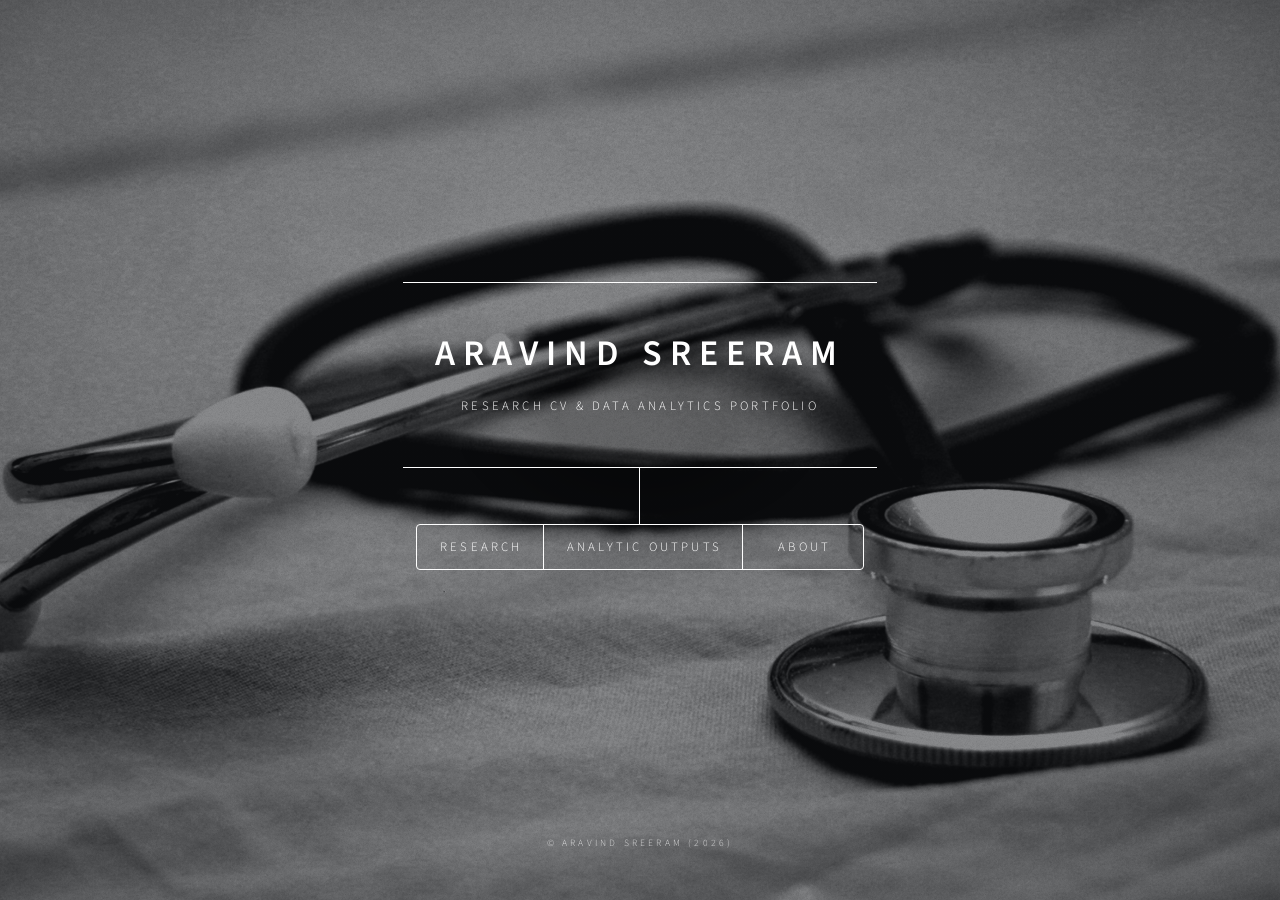
<file: index.html>
<!DOCTYPE HTML>
<!--
	Dimension by HTML5 UP
	html5up.net | @ajlkn
	Free for personal and commercial use under the CCA 3.0 license (html5up.net/license)
-->
<html>
	<head>
		<title>Aravind Sreeram Portfolio</title>
		<meta charset="utf-8" />
		<meta name="viewport" content="width=device-width, initial-scale=1, user-scalable=no" />
		<link rel="stylesheet" href="assets/css/main.css" />
		<noscript><link rel="stylesheet" href="assets/css/noscript.css" /></noscript>
	</head>
	<body class="is-preload">

		<!-- Wrapper -->
			<div id="wrapper">

				<!-- Header -->
					<header id="header">
						<!--<div class="logo">
							<span class="icon fa-gem"></span>
						</div>-->
						<div class="content">
							<div class="inner">
								<h1>Aravind Sreeram</h1>
								<p>Research CV & Data Analytics Portfolio</p>
							</div>
						</div>
						<nav>
							<ul>
								<li><a href="#research">Research</a></li>
								<!-- <li><a href="#datasci">Data Analysis</a></li> -->
								<li><a href="#analytic-outputs">Analytic Outputs</a></li>
								<li><a href="#about">About</a></li>
<!-- 								<li><a href="#elements">Elements</a></li>-->
							</ul> 
						</nav>
					</header>
				<div id="main">
				<!-- Research -->
						<!-- Intro -->
						<article id="research">
	<h2 class="major">Research CV</h2>

	<h3>Peer-Reviewed Research Articles</h3>
	<ol>
		<li><b>Sreeram A</b>, Gourin C, Saraswathula A. (In Revision) Quantifying Patient Demand for Otolaryngologists in the United States. <i>The Laryngoscope</i>.<br><br></li>

		<li><b>Sreeram A</b>, Rich JA, Motz K. (Under Review) Rising Interest in Mouth Taping as a Sleep Health Trend. <i>Ann Otol Rhinol Laryngol</i>.<br><br></li>
		
		<li><b>Sreeram A</b>, Yeh C, …et al. (Under Review) Association of Adjuvant Chemotherapy with Improved Survival following Neoadjuvant Chemotherapy in Gastric Cancer Patients. <i>The Oncologist</i>.<br><br></li>

		<li><b>Sreeram A</b>, Postow MA, Moy AP, Ariyan CE, Bello DM. Thinking Beyond Immunotherapy: Implementing a Multimodal Care Plan to Facilitate Extended Survival in Stage IV Melanoma. <i>Melanoma Res</i>. 2026;36(1):64-69. <a href="https://www.ovid.com/jnls/melanomaresearch/abstract/10.1097/cmr.0000000000001072~thinking-beyond-immunotherapy-implementing-a-multimodal-care">doi:10.1097/CMR.0000000000001072</a><br><br></li>

		<li><b>Sreeram A</b>. What Patients Are Hearing: A Large-Scale Corpus Analysis of the Most Referenced Medical Conditions and Pharmacologic Drugs in Popular Medical Television. <i>Health New Media Res</i>. 2025;9(1):21-32. <a href="https://www.hnmr.org/journal/view.php?doi=10.22720/hnmr.2025.00038">doi:10.22720/hnmr.2025.00038</a><br><br></li>

		<li><b>Sreeram A</b>, Stroobant EE, Laszkowska M, Guilford P, Shimada S, …et al. Disappearing Signet Ring Cell Adenocarcinoma in Gastric Cancer Patients. <i>Ann Surg Oncol</i>. 2024;31(13):9030-9038. <a href="https://link.springer.com/article/10.1245/s10434-024-16117-8">doi:10.1245/s10434-024-16117-8</a><br><br></li>

		<!-- <li><b>Sreeram A</b>. Patriarchal Culture as a Key Determinant of Women’s Welfare in Nepal: A Look into the 'Her Farm' Project. <i>Michigan Journal of Asian Studies</i>. 2023;2:93-128. <a href="https://drive.google.com/file/d/1J_cIRznPS0ls2eZGerr9_Oda8-0VgqcT/view">Link</a><br><br></li> -->

		<li>D'Souza A, Burch A, Dave KM, <b>Sreeram A</b>, Reynolds MJ, Dobbins DX, …et al. Microvesicles Transfer Mitochondria and Increase Mitochondrial Function in Brain Endothelial Cells. <i>J Control Release</i>. 2021;338:505-526. <a href="https://www.sciencedirect.com/science/article/abs/pii/S0168365921004442">doi:10.1016/j.jconrel.2021.08.038</a><br><br></li>
	</ol>

	<h3>Other Peer-Reviewed Publications</h3>
	<ol>
		<li><b>Sreeram A</b>. (Under Review) When Faith Meets Medicine in End-of-Life Care. <i>The Oncologist</i>.<br><br></li>
		
		<li><b>Sreeram A</b>. Parents & Clinicians Diverge on Psychosocial Priorities in Pediatric Oncology. <i>Oncology Times</i>. 2026;48(2):1,12. <a href="https://journals.lww.com/oncology-times/fulltext/2026/02000/parents___clinicians_diverge_on_psychosocial.2.aspx">doi:10.1097/01.COT.0000000000000305</a><br><br></li>

		<li><b>Sreeram A</b>. The Hand We Hold: Reflections on Empathetic Practice in Medicine. <i>Patient Exp Journal</i>. 2025;12(3):18-21. <a href="https://pxjournal.org/journal/vol12/iss3/4/">doi:10.35680/2372-0247.2053</a><br><br></li>

		<li><b>Sreeram A</b>. Tumor, Node, Metastasis: The Hidden Hierarchy. <i>J Cancer Educ</i>. Published online Sep 1, 2025. <a href="https://pubmed.ncbi.nlm.nih.gov/40888852/">doi:10.1007/s13187-025-02727-7</a><br><br></li>

		<li><b>Sreeram A*</b>, Stroobant EE*, Laszkowska M, Guilford P, Shimada S, …et al. ASO Visual Abstract: Disappearing Signet Ring Cell Adenocarcinoma in Gastric Cancer Patients. <i>Ann Surg Oncol</i>. 2024;31(13):9060-9061. <a href="https://link.springer.com/article/10.1245/s10434-024-16230-8">doi:10.1245/s10434-024-16230-8</a><br><br></li>

		<li>Stroobant EE, <b>Sreeram A</b>, Strong VE. ASO Author Reflections: Unraveling the Disappearance of Signet Ring Cell Gastric Cancer: Surveillance and Biological Insights. <i>Ann Surg Oncol</i>. 2024;31(13):9048-9049. <a href="https://link.springer.com/article/10.1245/s10434-024-16308-3">doi:10.1245/s10434-024-16308-3</a><br><br></li>

		<li>Stroobant EE, <b>Sreeram A</b>, Strong VE. The Role of Station 10 Lymph Nodes in D2 Dissection. <i>JAMA Surg</i>. 2024;159(7):755. <a href="https://jamanetwork.com/journals/jamasurgery/article-abstract/2818239">doi:10.1001/jamasurg.2024.1035</a><br><br></li>
	</ol>

<h3>Manuscripts in Preparation</h3>
<ol>
	<li>
		<b>Sreeram A</b>, Tackett S, Chisolm M, Elzamzamy K.
		Religious and Spiritual Correlates of Mental and Physical Health in U.S. Adults.
		<i>Manuscript in preparation.</i><br><br>
	</li>

	<li>
		<b>Sreeram A</b>, Twist J, Dun C, Woreta F.
		Pseudoexfoliative Glaucoma Prevalence and Risk Factors in Cataract Extraction Patients.
		<i>Manuscript in preparation.</i><br><br>
	</li>

	<li>
		<b>Sreeram A</b>, Lin S, Panageas K, et al.
		Expanded Outcomes after Metastasectomy following Immune Checkpoint Inhibition in the Era of Immunotherapy for Advanced Melanoma.
		<i>Manuscript in preparation.</i><br><br>
	</li>

	<li>
		<b>Sreeram A</b>, Kudaya D, Enumah Z.
		A Functional Characterization and Assessment of Healthcare-Seeking Behavior of Burn Trauma Victims from a Tanzanian Refugee Camp.
		<i>Manuscript in preparation.</i><br><br>
	</li>

	<li>
		<b>Sreeram A</b>, Toumbacaris N, Capanu M, et al.
		Prognostic Utility of Lymph Node Metrics in Locally Advanced Gastric Cancer Patients Treated with Neoadjuvant Chemotherapy: A Western-Center Experience.
		<i>Manuscript in preparation.</i><br><br>
	</li>

	<li>
		<b>Sreeram A</b>, Rich JA, Woreta FA.
		Vitreous Opacities Are Independently Associated with Increased Prevalence of Mental Health Conditions in a Large, Sociodemographically Diverse Cohort.
		<i>Manuscript in preparation.</i><br><br>
	</li>
</ol>

	<h3>Oral Presentations</h3>
	<ol>
		<li><b>Sreeram A</b>. Quantifying Patient Demand for Otolaryngologists in the United States. (2026) Combined Otolaryngology Spring Meetings, Phoenix, AZ.<br><br></li>

		<li><b>Sreeram A</b>. Religious and Spiritual Correlates of Mental Health in a Sample of 31,854 U.S. Adults. (2026) Conference on Medicine and Religion, Houston, TX.<br><br></li>

		<li><b>Sreeram A</b>, Bartlett EK, Ariyan CE, Bello DM. Long-Term Outcomes of Advanced Melanoma Patients Resected to No Evidence of Disease Following Immune Checkpoint Blockade. (2024) American College of Surgeons Clinical Congress, San Francisco, CA. <i>J Am Coll Surg</i>. 2024;239(5):S449. <a href="https://journals.lww.com/journalacs/fulltext/2024/11001/surgical_oncology.27.aspx">doi:10.1097/XCS.0000000000001178</a><br><br></li>

		<li><b>Sreeram A</b>. Association of Adjuvant Chemotherapy with Improved Survival following Neoadjuvant Chemotherapy in Gastric Cancer Patients. (2024) Department of Surgery Grand Rounds, Memorial Sloan Kettering Cancer Center, New York, NY.<br><br></li>

		<li>Mittal R, <b>Sreeram A</b>, Chen JF, Sarungbam J, Sirintrapun SJ, Chen YB, …et al. Clinicopathologic and Molecular Characterization of Pheochromocytoma: A Single Institutional Experience. (2024) United States and Canadian Academy of Pathology Annual Meeting, Baltimore, MD. <i>Lab Invest</i>. 2024;104(3):S615-S616.<br><br></li>

		<li><b>Sreeram A</b>. Perceptions of Members in a Female-Led NGO on Women’s Health in Patriarchal Nepal. (2023) British Association for South Asian Studies Conference, Leeds, UK.<br><br></li>

		<li><b>Sreeram A</b>. Patriarchal Culture as a Key Determinant of Women’s Welfare in Nepal: A Look into the ‘Her Farm’ Project. (2023) South Asian Media and Cultural Studies 2023 Conference, Tallahassee, FL.<br><br></li>
	</ol>

	<h3>First-Author Poster Presentations</h3>
	<ol>
		<li><b>Sreeram A</b>, Rich JA, Woreta FA. Association of Vitreous Opacities with Mental Health Conditions in a Large, Sociodemographically Diverse Cohort. (2026) Association for Research in Vision and Ophthalmology Annual Meeting, Denver, CO. Recipient of the Knights Templar Eye Foundation Travel Grant.<br><br></li>

		<li><b>Sreeram A</b>, Lin S, Panageas K, Momtaz P, Chen MF, Bartlett E, Brady MS, …et al. Long-Term Outcomes Following Melanoma Metastasectomy Categorized by Response to Immune Checkpoint Inhibitor Therapy. (2025) ASCO Annual Meeting, Chicago, IL. <i>J Clin Oncol</i>. 2025;43(16_suppl):9563. <a href="https://ascopubs.org/doi/10.1200/JCO.2025.43.16_suppl.9563">doi:10.1200/JCO.2025.43.16_suppl.9563</a><br><br></li>

		<li><b>Sreeram A</b>. As Seen on TV: Identifying the Top Medical Conditions and Pharmacologic Agents Mentioned in Popular Medical Dramas. (2025) DC Health Communication Conference, Washington, DC.<br><br></li>

		<li><b>Sreeram A</b>, Yeh C, Toumbacaris N, Capanu M, Shimada S, Gu P, …et al. Association Between Adjuvant Component of Perioperative Chemotherapy and Survival Outcomes in Resected Gastric Cancer. (2025) ASCO Gastrointestinal Cancers Symposium, San Francisco, CA. <i>J Clin Oncol</i>. 2025;43(4_suppl):378. <a href="https://ascopubs.org/doi/10.1200/JCO.2025.43.4_suppl.378">doi:10.1200/JCO.2025.43.4_suppl.378</a><br><br></li>

		<li><b>Sreeram A</b>, Ariyan CE, Bartlett E, Brady M, Postow M, Momtaz P, Smithy JW, …et al. Unique Microbial Signatures Are Associated with Clinical Outcomes of Metastatic Melanoma After Immune Checkpoint Blockade Therapy. (2024) Society for Immunotherapy of Cancer Annual Meeting, Houston, TX. <i>J Immunother Cancer</i>. 2024;12(Suppl 2):A1432. <a href="https://jitc.bmj.com/content/12/Suppl_2/A1432">doi:10.1136/jitc-2024-SITC2024.1277</a><br><br></li>

		<li><b>Sreeram A</b>, Spencer D. Exploring Provider Communication and Patient Education in Neurosurgery: What Are Patients’ Real Priorities? (2022) Northwestern Pre-Med Internship Conference, Chicago, IL.<br><br></li>
	</ol>
</article>

						<!-- Data Analysis -->
							<article id="datasci">
								<h2 class="major">Data Analytics</h2>
								<p>Below is a portfolio of selected analytical techniques I've used in past projects, many largely pertinent to outcomes analysis and cancer research. All output is generated using the R software.</p>

								<!--<span class="image main"><img src="images/pic02.jpg" alt="" /></span>-->	
								<div class="data-analytics-buttons">
									<ul class="actions">
										<li><a href="#characteristics" class="button">Characteristics + Mean Comparisons</a></li><br>		
									</ul>
								<ul class="actions">
								<li><a href="#survival" class="button">Survival Outcomes</a></li><br>
									</ul>
								<ul class="actions">
										<li><a href="#datavis" class="button">Data Visualizations</a></li>
									</ul>
								</div>

							</article>

						<!-- About -->
							<article id="about">
								<h2 class="major">About Me</h2>
								<!--<span class="image main"><img src="images/pic03.jpg" alt="" /></span>-->

								<span class="image right headshot">
									<img src="images/Headshot_adult.jpg" alt="Headshot of Aravind Sreeram" />
								</span>
								
								<p>Hi, I'm Aravind! I'm a second-year medical student interested in clinical and surgical outcomes research.
									My current research areas include ophthalmology, otolaryngology, oncology, and patient social/emotional well-being. I mostly work on retrospective clinical outcomes and national database studies,
									and also have written multiple narrative medicine pieces. I have substantial experience in study design, statistical analysis, and manuscript writing.
									<br><br>
									Contact: asreera2 [at] jh [dot] edu
								</p>
								<h3>Education</h3>
										<p> <strong>The Johns Hopkins University School of Medicine</strong> (2024-2028) <br>
									<i>Doctor of Medicine (M.D.)</i><br>
								</p>
								<p> <strong>College of William & Mary</strong> (2020-2023) <br>
									<i>B.S. Neuroscience</i><br>
									<i>Summa Cum Laude, Phi Beta Kappa</i>
								</p>
								<p><strong>Thomas Jefferson High School for Science & Technology</strong> (2016-2020) <br>
									<i>Advanced Studies Diploma</i>
								</p>
							</article>
							
							<!-- Characteristics -->
							<article id="characteristics">
							<div class="data-analytics-buttons">
									<ul class="actions">
										<li><a href="#datasci" class="button">Back to Data Analytics</a></li><br>		
									</ul>
								</div><br>
								<h3><u>Sample Characteristics Tables & Comparisons of Means</u></h3>
										<p> Real-world data from an institutional gastric cancer dataset of 398 patients post-chemotherapy. Patient characteristics are doubly-stratified,
									first by Lauren pathologic type then by dichotomized lymph node ratio (high vs. low).</p>
								<span class="image main"><img src="images/PortfolioTable1.png" alt="" /></span>
						
								<p>A common next step would be to compare low LNR vs. high LNR groups in the same dataset and test for statistical differences in means and distributions:</p>
								<span class="image main"><img src="images/PortfolioTable2.png" alt="" /></span>
							
								<h3><u>Logistic Regression Model</u></h3>
								<p> To search for variables that significantly increase or decrease the likelihood of a binary outcome, logistic regression
									models are used. For example, I've defined a high lymph node ratio (LNR; # metastatic nodes / total resected nodes) = 0.07 in my dataset of
									390 gastric cancer patients. By running a logistic regression model, I discovered that diffuse and mixed subtypes (compared to intestinal),
									as well as poor chemotherapy response as shown by tumor regression grade, were predictors of having high LNR. <br> It is important to keep in mind that
									in this case, a continuous variable was dichotomized for demonstrative purposes. In reality, continuous variables are better suited
									for <b>linear regression</b> models, which follow an extremely similar format and as such I've chosen not to separately showcase here.
								</p>
								<span class="image main"><img src="images/logistic_lnr.png" alt="" /></span> <br>
												<div class="data-analytics-buttons">
									<ul class="actions">
										<li><a href="#datasci" class="button">Back to Data Analytics</a></li><br>		
									</ul>
								</div>
							</article>

								<!-- Survival -->
							<article id="survival">
										<div class="data-analytics-buttons">
									<ul class="actions">
										<li><a href="#datasci" class="button">Back to Data Analytics</a></li><br>		
									</ul>
								</div><br>
								<h3><u>Univariate and Multivariate Regression Models of Survival</u></h3>
								<p> To assess the predictive value of a single variable on survival, univariate analyses can be used. In the model below, I evaluated the impact of several variables on survival in gastric cancer patients after systemic treatment. The multivariate regression shows that while variables like tumor regression grade
									(TRG) and age seemed to be significant on univariate analysis, they were kicked out of significance when accounting for covariates. This is an important distinction when
									trying to identify true associations to subsequently test for causation in prospective studies.
								</p>
								<span class="image main"><img src="images/coxregression.png" alt="" /></span>
								<h3><u>Forest Plot for Multivariate Regression Model Visualization</u></h3>
								<p> A standard visualization for multivariate analysis is the forest plot, constructed below using the results from the earlier model:
								</p>
								<span class="image main"><img src="images/forestplot.png" alt="" /></span>

								<h3><u>Kaplan-Meier Survival Curves with Log-Rank Test</u></h3>
								<p> The Kaplan-Meier estimator is a common non-parametric statistic employed in survival analysis. In assessing oncologic outcomes,
									time-to-event data (e.g. whether a death occurs and, if so, when) can be represented through survival curves like the ones below.
									Here, I am comparing the overall survival of node-positive vs. node-negative gastric cancer patients and employing a logrank test to confirm a statistically significant difference (p < 0.001).
								</p>
								<span class="image main"><img src="images/testkmgraph.png" alt="" /></span>
								<br>
												<div class="data-analytics-buttons">
									<ul class="actions">
										<li><a href="#datasci" class="button">Back to Data Analytics</a></li><br>		
									</ul>
								</div>
							</article>

									<!-- Datavis -->
							<article id="datavis">
										<div class="data-analytics-buttons">
									<ul class="actions">
										<li><a href="#datasci" class="button">Back to Data Analytics</a></li><br>		
									</ul>
								</div> <br>
							<h3><u>Receiver Operating Characteristics Curve for Model Fit Accuracy</u></h3>
								<p> One method to compare two models is by generating a receiver operating characteristics (ROC) curve.
									The higher the area under this curve (AUC), the more accurate a univariate model at predicting a binary endpoint. Below, I have implemented a
									time-dependent ROC to evaluate how accurate lymph node ratio (LNR; # metastatic nodes / total resected nodes) versus purely # of metastatic (positive) lymph nodes are in predicting
									time-to-event data (survival outcomes). The results were statistically significant (p = 0.007; AUC 66.6 vs. 71.2), indicating that LNR
									was significantly a better predictor of survival than # metastatic nodes.
								</p>
								<span class="image main"><img src="images/roccurve.png" alt="" /></span>

<!-- 								<h3><u>Volcano Plot for Relative Enrichment Visualization</u></h3>
								<p> IMAGE BELOW

								</p> -->
								<br>
												<div class="data-analytics-buttons">
									<ul class="actions">
										<li><a href="#datasci" class="button">Back to Data Analytics</a></li><br>		
									</ul>
								</div>
							</article>


<article id="analytic-outputs">
	<h2 class="major">Selected Analyses</h2>

	<p>
		Below are a few examples of analytic outputs I am comfortable generating for research projects. These were primarily taken from my gap year working in gastric surgical oncology. Click each item to view the corresponding table,
		model output, or figure.
	</p>

	<div class="outputs-grid">

		<details class="output-card">
			<summary>
				<span class="output-title">Cohort Characteristics</span>
				<span class="output-caption">
					Publication-style patient characteristics table from an institutional gastric cancer cohort, 
					doubly stratified by pathologic type and a dichotomized measure called lymph node ratio.
				</span>
			</summary>
			<div class="output-preview">
				<img src="images/PortfolioTable1.png" alt="Sample characteristics table stratified by Lauren type and lymph node ratio">
			</div>
		</details>

		<details class="output-card">
			<summary>
				<span class="output-title">Group Comparisons (Descriptive Statistics)</span>
				<span class="output-caption">
					Comparison of low versus high lymph node ratio groups, including statistical testing for 
					differences in means, distributions, and clinical/pathologic characteristics.
				</span>
			</summary>
			<div class="output-preview">
				<img src="images/PortfolioTable2.png" alt="Comparison table between low and high lymph node ratio groups">
			</div>
		</details>

		<!-- <details class="output-card">
			<summary>
				<span class="output-title">Logistic Regression Model</span>
				<span class="output-caption">
					Regression model identifying clinicopathologic predictors of high lymph node ratio, with
					odds ratios, confidence intervals, and statistical significance.
				</span>
			</summary>
			<div class="output-preview">
				<img src="images/logistic_lnr.png" alt="Logistic regression model for predictors of high lymph node ratio">
			</div>
		</details> -->

		<details class="output-card">
			<summary>
				<span class="output-title">Cox Regressions</span>
				<span class="output-caption">
					Univariable and multivariable Cox proportional hazards modeling to evaluate predictors of
					overall survival after chemotherapy and surgery.
				</span>
			</summary>
			<div class="output-preview">
				<img src="images/coxregression.png" alt="Univariate and multivariable Cox regression model for overall survival">
			</div>
		</details>

		<details class="output-card">
			<summary>
				<span class="output-title">Forest Plot (Multivariable Model Visualization)</span>
				<span class="output-caption">
					Forest plot visualization of adjusted associations from a multivariable survival model,
					highlighting hazard ratios and confidence intervals.
				</span>
			</summary>
			<div class="output-preview">
				<img src="images/forestplot.png" alt="Forest plot visualizing multivariable Cox regression results">
			</div>
		</details>

		<details class="output-card">
			<summary>
				<span class="output-title">Kaplan-Meier Survival Curve</span>
				<span class="output-caption">
					Kaplan-Meier survival analysis comparing overall survival between node-positive and
					node-negative gastric cancer patients, with log-rank testing.
				</span>
			</summary>
			<div class="output-preview">
				<img src="images/testkmgraph.png" alt="Kaplan-Meier survival curve comparing node-positive and node-negative patients">
			</div>
		</details>

		<details class="output-card">
			<summary>
				<span class="output-title">ROC Curve (Prognostic Discrimination)</span>
				<span class="output-caption">
					Time-dependent receiver operating characteristic analysis comparing two measures, lymph node ratio vs.
					number of metastatic lymph nodes, for prediction of survival outcomes.
				</span>
			</summary>
			<div class="output-preview">
				<img src="images/roccurve.png" alt="ROC curve comparing lymph node ratio and number of metastatic lymph nodes">
			</div>
		</details>

	</div>
</article>
					
						<!-- Contact -->
							<!-- <article id="contact">
								<h2 class="major">Contact</h2>
								<form method="post" action="#">
									<div class="fields">
										<div class="field half">
											<label for="name">Name</label>
											<input type="text" name="name" id="name" />
										</div>
										<div class="field half">
											<label for="email">Email</label>
											<input type="text" name="email" id="email" />
										</div>
										<div class="field">
											<label for="message">Message</label>
											<textarea name="message" id="message" rows="4"></textarea>
										</div>
									</div>
									<ul class="actions">
										<li><input type="submit" value="Send Message" class="primary" /></li>
										<li><input type="reset" value="Reset" /></li>
									</ul>
								</form>
								<ul class="icons">
									<li><a href="#" class="icon brands fa-twitter"><span class="label">Twitter</span></a></li>
									<li><a href="#" class="icon brands fa-facebook-f"><span class="label">Facebook</span></a></li>
									<li><a href="#" class="icon brands fa-instagram"><span class="label">Instagram</span></a></li>
									<li><a href="#" class="icon brands fa-github"><span class="label">GitHub</span></a></li>
								</ul>
							</article> -->

						<!-- Elements -->
							<!-- <article id="elements">
								<h2 class="major">Elements</h2>

								<section>
									<h3 class="major">Text</h3>
									<p>This is <b>bold</b> and this is <strong>strong</strong>. This is <i>italic</i> and this is <em>emphasized</em>.
									This is <sup>superscript</sup> text and this is <sub>subscript</sub> text.
									This is <u>underlined</u> and this is code: <code>for (;;) { ... }</code>. Finally, <a href="#">this is a link</a>.</p>
									<hr />
									<h2>Heading Level 2</h2>
									<h3>Heading Level 3</h3>
									<h4>Heading Level 4</h4>
									<h5>Heading Level 5</h5>
									<h6>Heading Level 6</h6>
									<hr />
									<h4>Blockquote</h4>
									<blockquote>Fringilla nisl. Donec accumsan interdum nisi, quis tincidunt felis sagittis eget tempus euismod. Vestibulum ante ipsum primis in faucibus vestibulum. Blandit adipiscing eu felis iaculis volutpat ac adipiscing accumsan faucibus. Vestibulum ante ipsum primis in faucibus lorem ipsum dolor sit amet nullam adipiscing eu felis.</blockquote>
									<h4>Preformatted</h4>
									<pre><code>i = 0;

while (!deck.isInOrder()) {
    print 'Iteration ' + i;
    deck.shuffle();
    i++;
}

print 'It took ' + i + ' iterations to sort the deck.';</code></pre>
								</section>

								<section>
									<h3 class="major">Lists</h3>

									<h4>Unordered</h4>
									<ul>
										<li>Dolor pulvinar etiam.</li>
										<li>Sagittis adipiscing.</li>
										<li>Felis enim feugiat.</li>
									</ul>

									<h4>Alternate</h4>
									<ul class="alt">
										<li>Dolor pulvinar etiam.</li>
										<li>Sagittis adipiscing.</li>
										<li>Felis enim feugiat.</li>
									</ul>

									<h4>Ordered</h4>
									<ol>
										<li>Dolor pulvinar etiam.</li>
										<li>Etiam vel felis viverra.</li>
										<li>Felis enim feugiat.</li>
										<li>Dolor pulvinar etiam.</li>
										<li>Etiam vel felis lorem.</li>
										<li>Felis enim et feugiat.</li>
									</ol>
									<h4>Icons</h4>
									<ul class="icons">
										<li><a href="#" class="icon brands fa-twitter"><span class="label">Twitter</span></a></li>
										<li><a href="#" class="icon brands fa-facebook-f"><span class="label">Facebook</span></a></li>
										<li><a href="#" class="icon brands fa-instagram"><span class="label">Instagram</span></a></li>
										<li><a href="#" class="icon brands fa-github"><span class="label">Github</span></a></li>
									</ul>

									<h4>Actions</h4>
									<ul class="actions">
										<li><a href="#" class="button primary">Default</a></li>
										<li><a href="#" class="button">Default</a></li>
									</ul>
									<ul class="actions stacked">
										<li><a href="#" class="button primary">Default</a></li>
										<li><a href="#" class="button">Default</a></li>
									</ul>
								</section>

								<section>
									<h3 class="major">Table</h3>
									<h4>Default</h4>
									<div class="table-wrapper">
										<table>
											<thead>
												<tr>
													<th>Name</th>
													<th>Description</th>
													<th>Price</th>
												</tr>
											</thead>
											<tbody>
												<tr>
													<td>Item One</td>
													<td>Ante turpis integer aliquet porttitor.</td>
													<td>29.99</td>
												</tr>
												<tr>
													<td>Item Two</td>
													<td>Vis ac commodo adipiscing arcu aliquet.</td>
													<td>19.99</td>
												</tr>
												<tr>
													<td>Item Three</td>
													<td> Morbi faucibus arcu accumsan lorem.</td>
													<td>29.99</td>
												</tr>
												<tr>
													<td>Item Four</td>
													<td>Vitae integer tempus condimentum.</td>
													<td>19.99</td>
												</tr>
												<tr>
													<td>Item Five</td>
													<td>Ante turpis integer aliquet porttitor.</td>
													<td>29.99</td>
												</tr>
											</tbody>
											<tfoot>
												<tr>
													<td colspan="2"></td>
													<td>100.00</td>
												</tr>
											</tfoot>
										</table>
									</div>

									<h4>Alternate</h4>
									<div class="table-wrapper">
										<table class="alt">
											<thead>
												<tr>
													<th>Name</th>
													<th>Description</th>
													<th>Price</th>
												</tr>
											</thead>
											<tbody>
												<tr>
													<td>Item One</td>
													<td>Ante turpis integer aliquet porttitor.</td>
													<td>29.99</td>
												</tr>
												<tr>
													<td>Item Two</td>
													<td>Vis ac commodo adipiscing arcu aliquet.</td>
													<td>19.99</td>
												</tr>
												<tr>
													<td>Item Three</td>
													<td> Morbi faucibus arcu accumsan lorem.</td>
													<td>29.99</td>
												</tr>
												<tr>
													<td>Item Four</td>
													<td>Vitae integer tempus condimentum.</td>
													<td>19.99</td>
												</tr>
												<tr>
													<td>Item Five</td>
													<td>Ante turpis integer aliquet porttitor.</td>
													<td>29.99</td>
												</tr>
											</tbody>
											<tfoot>
												<tr>
													<td colspan="2"></td>
													<td>100.00</td>
												</tr>
											</tfoot>
										</table>
									</div>
								</section>

								<section>
									<h3 class="major">Buttons</h3>
									<ul class="actions">
										<li><a href="#" class="button primary">Primary</a></li>
										<li><a href="#" class="button">Default</a></li>
									</ul>
									<ul class="actions">
										<li><a href="#" class="button">Default</a></li>
										<li><a href="#" class="button small">Small</a></li>
									</ul>
									<ul class="actions">
										<li><a href="#" class="button primary icon solid fa-download">Icon</a></li>
										<li><a href="#" class="button icon solid fa-download">Icon</a></li>
									</ul>
									<ul class="actions">
										<li><span class="button primary disabled">Disabled</span></li>
										<li><span class="button disabled">Disabled</span></li>
									</ul>
								</section>

								<section>
									<h3 class="major">Form</h3>
									<form method="post" action="#">
										<div class="fields">
											<div class="field half">
												<label for="demo-name">Name</label>
												<input type="text" name="demo-name" id="demo-name" value="" placeholder="Jane Doe" />
											</div>
											<div class="field half">
												<label for="demo-email">Email</label>
												<input type="email" name="demo-email" id="demo-email" value="" placeholder="jane@untitled.tld" />
											</div>
											<div class="field">
												<label for="demo-category">Category</label>
												<select name="demo-category" id="demo-category">
													<option value="">-</option>
													<option value="1">Manufacturing</option>
													<option value="1">Shipping</option>
													<option value="1">Administration</option>
													<option value="1">Human Resources</option>
												</select>
											</div>
											<div class="field half">
												<input type="radio" id="demo-priority-low" name="demo-priority" checked>
												<label for="demo-priority-low">Low</label>
											</div>
											<div class="field half">
												<input type="radio" id="demo-priority-high" name="demo-priority">
												<label for="demo-priority-high">High</label>
											</div>
											<div class="field half">
												<input type="checkbox" id="demo-copy" name="demo-copy">
												<label for="demo-copy">Email me a copy</label>
											</div>
											<div class="field half">
												<input type="checkbox" id="demo-human" name="demo-human" checked>
												<label for="demo-human">Not a robot</label>
											</div>
											<div class="field">
												<label for="demo-message">Message</label>
												<textarea name="demo-message" id="demo-message" placeholder="Enter your message" rows="6"></textarea>
											</div>
										</div>
										<ul class="actions">
											<li><input type="submit" value="Send Message" class="primary" /></li>
											<li><input type="reset" value="Reset" /></li>
										</ul>
									</form>
								</section>

							</article> -->

					</div>

				<!-- Footer -->
					<footer id="footer">
						<p class="copyright">&copy; Aravind Sreeram (2026)</p>
					</footer>

			</div>

		<!-- BG -->
			<div id="bg"></div>

		<!-- Scripts -->
			<script src="assets/js/jquery.min.js"></script>
			<script src="assets/js/browser.min.js"></script>
			<script src="assets/js/breakpoints.min.js"></script>
			<script src="assets/js/util.js"></script>
			<script src="assets/js/main.js"></script>

<!-- 		<script>
document.addEventListener('DOMContentLoaded', function () {
    const main = document.querySelector('main');
    const wrapper = document.getElementById('wrapper');

    // Add click event to each button in the data analytics section
    const buttons = document.querySelectorAll('#datasci .button');
    buttons.forEach(button => {
        button.addEventListener('click', function (e) {
            e.preventDefault();
            const targetId = this.getAttribute('href').substring(1);
            showContent(targetId);
        });
    });

    function showContent(id) {
        // Use the existing site's navigation function
        location.hash = '#' + id;
    }

    // Add "Back to Data Analytics" button to subpages
    const subpages = ['characteristics', 'survival', 'datavis'];
    subpages.forEach(subpage => {
        const article = document.getElementById(subpage);
        if (article && !article.querySelector('.back-button')) {
            const backButton = document.createElement('button');
            backButton.textContent = 'Back to Data Analytics';
            backButton.className = 'back-button';
            backButton.addEventListener('click', function(e) {
                e.preventDefault();
                showContent('datasci');
            });
            article.insertBefore(backButton, article.firstChild);
        }
    });

    // Modify the existing close buttons to return to Data Analytics
    const closeButtons = document.querySelectorAll('.close');
    closeButtons.forEach(button => {
        button.addEventListener('click', function(e) {
            if (subpages.includes(location.hash.substring(1))) {
                e.preventDefault();
                showContent('datasci');
            }
        });
    });
});
</script> -->

	</body>
</html>
</file>
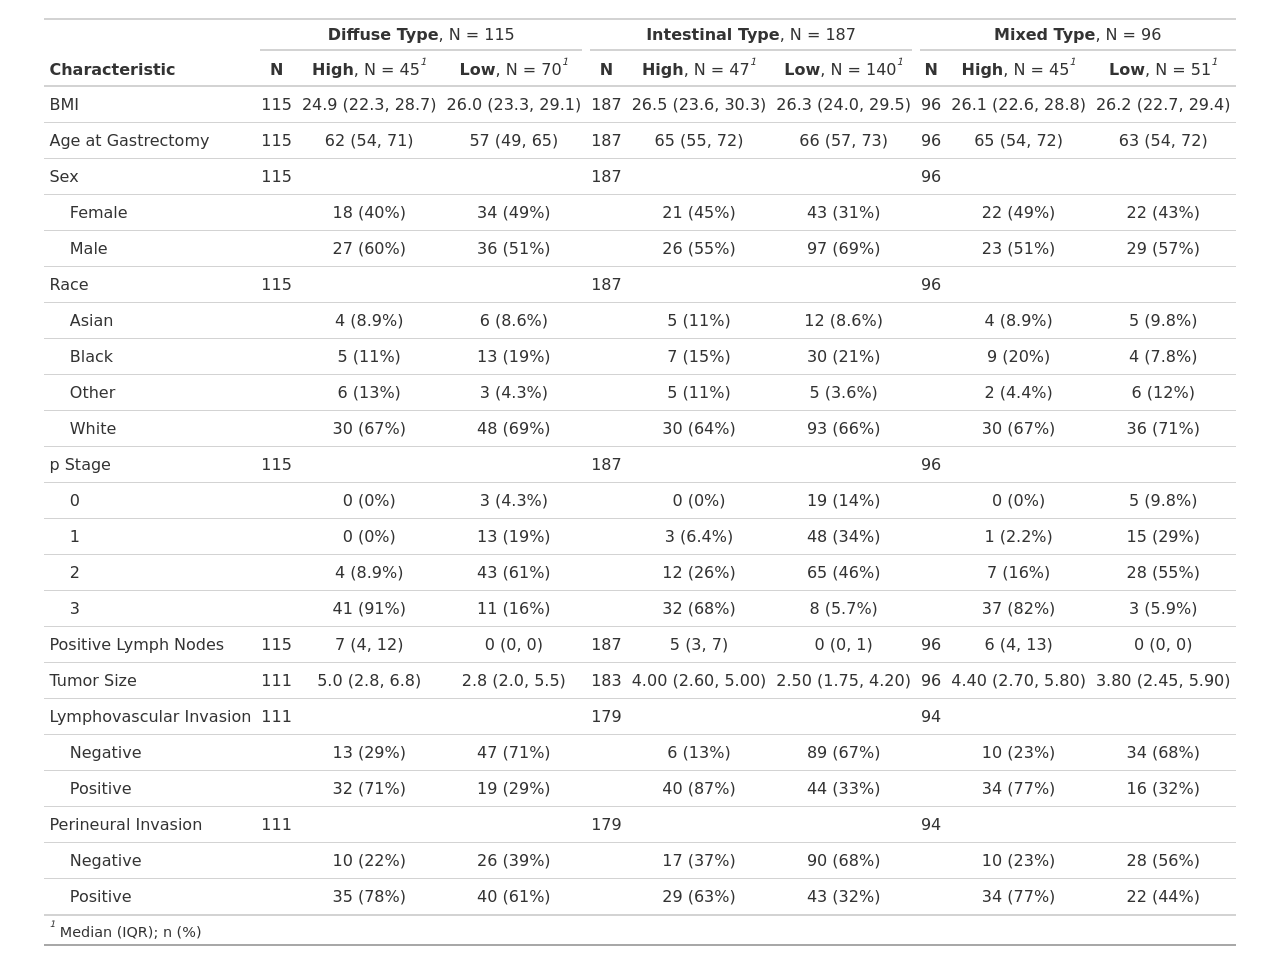
<file: htmls/Table1.html>
<!DOCTYPE html>
<html lang="en">
<head>
<meta charset="utf-8" />
<style>body{background-color:white;}</style>


</head>
<body>
<div id="bnfcvxifjn" style="padding-left:0px;padding-right:0px;padding-top:10px;padding-bottom:10px;overflow-x:auto;overflow-y:auto;width:auto;height:auto;">
  <style>#bnfcvxifjn table {
font-family: system-ui, 'Segoe UI', Roboto, Helvetica, Arial, sans-serif, 'Apple Color Emoji', 'Segoe UI Emoji', 'Segoe UI Symbol', 'Noto Color Emoji';
-webkit-font-smoothing: antialiased;
-moz-osx-font-smoothing: grayscale;
}
#bnfcvxifjn thead, #bnfcvxifjn tbody, #bnfcvxifjn tfoot, #bnfcvxifjn tr, #bnfcvxifjn td, #bnfcvxifjn th {
border-style: none;
}
#bnfcvxifjn p {
margin: 0;
padding: 0;
}
#bnfcvxifjn .gt_table {
display: table;
border-collapse: collapse;
line-height: normal;
margin-left: auto;
margin-right: auto;
color: #333333;
font-size: 16px;
font-weight: normal;
font-style: normal;
background-color: #FFFFFF;
width: auto;
border-top-style: solid;
border-top-width: 2px;
border-top-color: #A8A8A8;
border-right-style: none;
border-right-width: 2px;
border-right-color: #D3D3D3;
border-bottom-style: solid;
border-bottom-width: 2px;
border-bottom-color: #A8A8A8;
border-left-style: none;
border-left-width: 2px;
border-left-color: #D3D3D3;
}
#bnfcvxifjn .gt_caption {
padding-top: 4px;
padding-bottom: 4px;
}
#bnfcvxifjn .gt_title {
color: #333333;
font-size: 125%;
font-weight: initial;
padding-top: 4px;
padding-bottom: 4px;
padding-left: 5px;
padding-right: 5px;
border-bottom-color: #FFFFFF;
border-bottom-width: 0;
}
#bnfcvxifjn .gt_subtitle {
color: #333333;
font-size: 85%;
font-weight: initial;
padding-top: 3px;
padding-bottom: 5px;
padding-left: 5px;
padding-right: 5px;
border-top-color: #FFFFFF;
border-top-width: 0;
}
#bnfcvxifjn .gt_heading {
background-color: #FFFFFF;
text-align: center;
border-bottom-color: #FFFFFF;
border-left-style: none;
border-left-width: 1px;
border-left-color: #D3D3D3;
border-right-style: none;
border-right-width: 1px;
border-right-color: #D3D3D3;
}
#bnfcvxifjn .gt_bottom_border {
border-bottom-style: solid;
border-bottom-width: 2px;
border-bottom-color: #D3D3D3;
}
#bnfcvxifjn .gt_col_headings {
border-top-style: solid;
border-top-width: 2px;
border-top-color: #D3D3D3;
border-bottom-style: solid;
border-bottom-width: 2px;
border-bottom-color: #D3D3D3;
border-left-style: none;
border-left-width: 1px;
border-left-color: #D3D3D3;
border-right-style: none;
border-right-width: 1px;
border-right-color: #D3D3D3;
}
#bnfcvxifjn .gt_col_heading {
color: #333333;
background-color: #FFFFFF;
font-size: 100%;
font-weight: normal;
text-transform: inherit;
border-left-style: none;
border-left-width: 1px;
border-left-color: #D3D3D3;
border-right-style: none;
border-right-width: 1px;
border-right-color: #D3D3D3;
vertical-align: bottom;
padding-top: 5px;
padding-bottom: 6px;
padding-left: 5px;
padding-right: 5px;
overflow-x: hidden;
}
#bnfcvxifjn .gt_column_spanner_outer {
color: #333333;
background-color: #FFFFFF;
font-size: 100%;
font-weight: normal;
text-transform: inherit;
padding-top: 0;
padding-bottom: 0;
padding-left: 4px;
padding-right: 4px;
}
#bnfcvxifjn .gt_column_spanner_outer:first-child {
padding-left: 0;
}
#bnfcvxifjn .gt_column_spanner_outer:last-child {
padding-right: 0;
}
#bnfcvxifjn .gt_column_spanner {
border-bottom-style: solid;
border-bottom-width: 2px;
border-bottom-color: #D3D3D3;
vertical-align: bottom;
padding-top: 5px;
padding-bottom: 5px;
overflow-x: hidden;
display: inline-block;
width: 100%;
}
#bnfcvxifjn .gt_spanner_row {
border-bottom-style: hidden;
}
#bnfcvxifjn .gt_group_heading {
padding-top: 8px;
padding-bottom: 8px;
padding-left: 5px;
padding-right: 5px;
color: #333333;
background-color: #FFFFFF;
font-size: 100%;
font-weight: initial;
text-transform: inherit;
border-top-style: solid;
border-top-width: 2px;
border-top-color: #D3D3D3;
border-bottom-style: solid;
border-bottom-width: 2px;
border-bottom-color: #D3D3D3;
border-left-style: none;
border-left-width: 1px;
border-left-color: #D3D3D3;
border-right-style: none;
border-right-width: 1px;
border-right-color: #D3D3D3;
vertical-align: middle;
text-align: left;
}
#bnfcvxifjn .gt_empty_group_heading {
padding: 0.5px;
color: #333333;
background-color: #FFFFFF;
font-size: 100%;
font-weight: initial;
border-top-style: solid;
border-top-width: 2px;
border-top-color: #D3D3D3;
border-bottom-style: solid;
border-bottom-width: 2px;
border-bottom-color: #D3D3D3;
vertical-align: middle;
}
#bnfcvxifjn .gt_from_md > :first-child {
margin-top: 0;
}
#bnfcvxifjn .gt_from_md > :last-child {
margin-bottom: 0;
}
#bnfcvxifjn .gt_row {
padding-top: 8px;
padding-bottom: 8px;
padding-left: 5px;
padding-right: 5px;
margin: 10px;
border-top-style: solid;
border-top-width: 1px;
border-top-color: #D3D3D3;
border-left-style: none;
border-left-width: 1px;
border-left-color: #D3D3D3;
border-right-style: none;
border-right-width: 1px;
border-right-color: #D3D3D3;
vertical-align: middle;
overflow-x: hidden;
}
#bnfcvxifjn .gt_stub {
color: #333333;
background-color: #FFFFFF;
font-size: 100%;
font-weight: initial;
text-transform: inherit;
border-right-style: solid;
border-right-width: 2px;
border-right-color: #D3D3D3;
padding-left: 5px;
padding-right: 5px;
}
#bnfcvxifjn .gt_stub_row_group {
color: #333333;
background-color: #FFFFFF;
font-size: 100%;
font-weight: initial;
text-transform: inherit;
border-right-style: solid;
border-right-width: 2px;
border-right-color: #D3D3D3;
padding-left: 5px;
padding-right: 5px;
vertical-align: top;
}
#bnfcvxifjn .gt_row_group_first td {
border-top-width: 2px;
}
#bnfcvxifjn .gt_row_group_first th {
border-top-width: 2px;
}
#bnfcvxifjn .gt_summary_row {
color: #333333;
background-color: #FFFFFF;
text-transform: inherit;
padding-top: 8px;
padding-bottom: 8px;
padding-left: 5px;
padding-right: 5px;
}
#bnfcvxifjn .gt_first_summary_row {
border-top-style: solid;
border-top-color: #D3D3D3;
}
#bnfcvxifjn .gt_first_summary_row.thick {
border-top-width: 2px;
}
#bnfcvxifjn .gt_last_summary_row {
padding-top: 8px;
padding-bottom: 8px;
padding-left: 5px;
padding-right: 5px;
border-bottom-style: solid;
border-bottom-width: 2px;
border-bottom-color: #D3D3D3;
}
#bnfcvxifjn .gt_grand_summary_row {
color: #333333;
background-color: #FFFFFF;
text-transform: inherit;
padding-top: 8px;
padding-bottom: 8px;
padding-left: 5px;
padding-right: 5px;
}
#bnfcvxifjn .gt_first_grand_summary_row {
padding-top: 8px;
padding-bottom: 8px;
padding-left: 5px;
padding-right: 5px;
border-top-style: double;
border-top-width: 6px;
border-top-color: #D3D3D3;
}
#bnfcvxifjn .gt_last_grand_summary_row_top {
padding-top: 8px;
padding-bottom: 8px;
padding-left: 5px;
padding-right: 5px;
border-bottom-style: double;
border-bottom-width: 6px;
border-bottom-color: #D3D3D3;
}
#bnfcvxifjn .gt_striped {
background-color: rgba(128, 128, 128, 0.05);
}
#bnfcvxifjn .gt_table_body {
border-top-style: solid;
border-top-width: 2px;
border-top-color: #D3D3D3;
border-bottom-style: solid;
border-bottom-width: 2px;
border-bottom-color: #D3D3D3;
}
#bnfcvxifjn .gt_footnotes {
color: #333333;
background-color: #FFFFFF;
border-bottom-style: none;
border-bottom-width: 2px;
border-bottom-color: #D3D3D3;
border-left-style: none;
border-left-width: 2px;
border-left-color: #D3D3D3;
border-right-style: none;
border-right-width: 2px;
border-right-color: #D3D3D3;
}
#bnfcvxifjn .gt_footnote {
margin: 0px;
font-size: 90%;
padding-top: 4px;
padding-bottom: 4px;
padding-left: 5px;
padding-right: 5px;
}
#bnfcvxifjn .gt_sourcenotes {
color: #333333;
background-color: #FFFFFF;
border-bottom-style: none;
border-bottom-width: 2px;
border-bottom-color: #D3D3D3;
border-left-style: none;
border-left-width: 2px;
border-left-color: #D3D3D3;
border-right-style: none;
border-right-width: 2px;
border-right-color: #D3D3D3;
}
#bnfcvxifjn .gt_sourcenote {
font-size: 90%;
padding-top: 4px;
padding-bottom: 4px;
padding-left: 5px;
padding-right: 5px;
}
#bnfcvxifjn .gt_left {
text-align: left;
}
#bnfcvxifjn .gt_center {
text-align: center;
}
#bnfcvxifjn .gt_right {
text-align: right;
font-variant-numeric: tabular-nums;
}
#bnfcvxifjn .gt_font_normal {
font-weight: normal;
}
#bnfcvxifjn .gt_font_bold {
font-weight: bold;
}
#bnfcvxifjn .gt_font_italic {
font-style: italic;
}
#bnfcvxifjn .gt_super {
font-size: 65%;
}
#bnfcvxifjn .gt_footnote_marks {
font-size: 75%;
vertical-align: 0.4em;
position: initial;
}
#bnfcvxifjn .gt_asterisk {
font-size: 100%;
vertical-align: 0;
}
#bnfcvxifjn .gt_indent_1 {
text-indent: 5px;
}
#bnfcvxifjn .gt_indent_2 {
text-indent: 10px;
}
#bnfcvxifjn .gt_indent_3 {
text-indent: 15px;
}
#bnfcvxifjn .gt_indent_4 {
text-indent: 20px;
}
#bnfcvxifjn .gt_indent_5 {
text-indent: 25px;
}
</style>
  <table class="gt_table" data-quarto-disable-processing="false" data-quarto-bootstrap="false">
  <thead>
    
    <tr class="gt_col_headings gt_spanner_row">
      <th class="gt_col_heading gt_columns_bottom_border gt_left" rowspan="2" colspan="1" scope="col" id="&lt;strong&gt;Characteristic&lt;/strong&gt;"><strong>Characteristic</strong></th>
      <th class="gt_center gt_columns_top_border gt_column_spanner_outer" rowspan="1" colspan="3" scope="colgroup" id="&lt;strong&gt;Diffuse Type&lt;/strong&gt;, N = 115">
        <span class="gt_column_spanner"><strong>Diffuse Type</strong>, N = 115</span>
      </th>
      <th class="gt_center gt_columns_top_border gt_column_spanner_outer" rowspan="1" colspan="3" scope="colgroup" id="&lt;strong&gt;Intestinal Type&lt;/strong&gt;, N = 187">
        <span class="gt_column_spanner"><strong>Intestinal Type</strong>, N = 187</span>
      </th>
      <th class="gt_center gt_columns_top_border gt_column_spanner_outer" rowspan="1" colspan="3" scope="colgroup" id="&lt;strong&gt;Mixed Type&lt;/strong&gt;, N = 96">
        <span class="gt_column_spanner"><strong>Mixed Type</strong>, N = 96</span>
      </th>
    </tr>
    <tr class="gt_col_headings">
      <th class="gt_col_heading gt_columns_bottom_border gt_center" rowspan="1" colspan="1" scope="col" id="&lt;strong&gt;N&lt;/strong&gt;"><strong>N</strong></th>
      <th class="gt_col_heading gt_columns_bottom_border gt_center" rowspan="1" colspan="1" scope="col" id="&lt;strong&gt;High&lt;/strong&gt;, N = 45&lt;span class=&quot;gt_footnote_marks&quot; style=&quot;white-space:nowrap;font-style:italic;font-weight:normal;&quot;&gt;&lt;sup&gt;1&lt;/sup&gt;&lt;/span&gt;"><strong>High</strong>, N = 45<span class="gt_footnote_marks" style="white-space:nowrap;font-style:italic;font-weight:normal;"><sup>1</sup></span></th>
      <th class="gt_col_heading gt_columns_bottom_border gt_center" rowspan="1" colspan="1" scope="col" id="&lt;strong&gt;Low&lt;/strong&gt;, N = 70&lt;span class=&quot;gt_footnote_marks&quot; style=&quot;white-space:nowrap;font-style:italic;font-weight:normal;&quot;&gt;&lt;sup&gt;1&lt;/sup&gt;&lt;/span&gt;"><strong>Low</strong>, N = 70<span class="gt_footnote_marks" style="white-space:nowrap;font-style:italic;font-weight:normal;"><sup>1</sup></span></th>
      <th class="gt_col_heading gt_columns_bottom_border gt_center" rowspan="1" colspan="1" scope="col" id="&lt;strong&gt;N&lt;/strong&gt;"><strong>N</strong></th>
      <th class="gt_col_heading gt_columns_bottom_border gt_center" rowspan="1" colspan="1" scope="col" id="&lt;strong&gt;High&lt;/strong&gt;, N = 47&lt;span class=&quot;gt_footnote_marks&quot; style=&quot;white-space:nowrap;font-style:italic;font-weight:normal;&quot;&gt;&lt;sup&gt;1&lt;/sup&gt;&lt;/span&gt;"><strong>High</strong>, N = 47<span class="gt_footnote_marks" style="white-space:nowrap;font-style:italic;font-weight:normal;"><sup>1</sup></span></th>
      <th class="gt_col_heading gt_columns_bottom_border gt_center" rowspan="1" colspan="1" scope="col" id="&lt;strong&gt;Low&lt;/strong&gt;, N = 140&lt;span class=&quot;gt_footnote_marks&quot; style=&quot;white-space:nowrap;font-style:italic;font-weight:normal;&quot;&gt;&lt;sup&gt;1&lt;/sup&gt;&lt;/span&gt;"><strong>Low</strong>, N = 140<span class="gt_footnote_marks" style="white-space:nowrap;font-style:italic;font-weight:normal;"><sup>1</sup></span></th>
      <th class="gt_col_heading gt_columns_bottom_border gt_center" rowspan="1" colspan="1" scope="col" id="&lt;strong&gt;N&lt;/strong&gt;"><strong>N</strong></th>
      <th class="gt_col_heading gt_columns_bottom_border gt_center" rowspan="1" colspan="1" scope="col" id="&lt;strong&gt;High&lt;/strong&gt;, N = 45&lt;span class=&quot;gt_footnote_marks&quot; style=&quot;white-space:nowrap;font-style:italic;font-weight:normal;&quot;&gt;&lt;sup&gt;1&lt;/sup&gt;&lt;/span&gt;"><strong>High</strong>, N = 45<span class="gt_footnote_marks" style="white-space:nowrap;font-style:italic;font-weight:normal;"><sup>1</sup></span></th>
      <th class="gt_col_heading gt_columns_bottom_border gt_center" rowspan="1" colspan="1" scope="col" id="&lt;strong&gt;Low&lt;/strong&gt;, N = 51&lt;span class=&quot;gt_footnote_marks&quot; style=&quot;white-space:nowrap;font-style:italic;font-weight:normal;&quot;&gt;&lt;sup&gt;1&lt;/sup&gt;&lt;/span&gt;"><strong>Low</strong>, N = 51<span class="gt_footnote_marks" style="white-space:nowrap;font-style:italic;font-weight:normal;"><sup>1</sup></span></th>
    </tr>
  </thead>
  <tbody class="gt_table_body">
    <tr><td headers="label" class="gt_row gt_left">BMI</td>
<td headers="n_1" class="gt_row gt_center">115</td>
<td headers="stat_1_1" class="gt_row gt_center">24.9 (22.3, 28.7)</td>
<td headers="stat_2_1" class="gt_row gt_center">26.0 (23.3, 29.1)</td>
<td headers="n_2" class="gt_row gt_center">187</td>
<td headers="stat_1_2" class="gt_row gt_center">26.5 (23.6, 30.3)</td>
<td headers="stat_2_2" class="gt_row gt_center">26.3 (24.0, 29.5)</td>
<td headers="n_3" class="gt_row gt_center">96</td>
<td headers="stat_1_3" class="gt_row gt_center">26.1 (22.6, 28.8)</td>
<td headers="stat_2_3" class="gt_row gt_center">26.2 (22.7, 29.4)</td></tr>
    <tr><td headers="label" class="gt_row gt_left">Age at Gastrectomy</td>
<td headers="n_1" class="gt_row gt_center">115</td>
<td headers="stat_1_1" class="gt_row gt_center">62 (54, 71)</td>
<td headers="stat_2_1" class="gt_row gt_center">57 (49, 65)</td>
<td headers="n_2" class="gt_row gt_center">187</td>
<td headers="stat_1_2" class="gt_row gt_center">65 (55, 72)</td>
<td headers="stat_2_2" class="gt_row gt_center">66 (57, 73)</td>
<td headers="n_3" class="gt_row gt_center">96</td>
<td headers="stat_1_3" class="gt_row gt_center">65 (54, 72)</td>
<td headers="stat_2_3" class="gt_row gt_center">63 (54, 72)</td></tr>
    <tr><td headers="label" class="gt_row gt_left">Sex</td>
<td headers="n_1" class="gt_row gt_center">115</td>
<td headers="stat_1_1" class="gt_row gt_center"><br /></td>
<td headers="stat_2_1" class="gt_row gt_center"><br /></td>
<td headers="n_2" class="gt_row gt_center">187</td>
<td headers="stat_1_2" class="gt_row gt_center"><br /></td>
<td headers="stat_2_2" class="gt_row gt_center"><br /></td>
<td headers="n_3" class="gt_row gt_center">96</td>
<td headers="stat_1_3" class="gt_row gt_center"><br /></td>
<td headers="stat_2_3" class="gt_row gt_center"><br /></td></tr>
    <tr><td headers="label" class="gt_row gt_left">    Female</td>
<td headers="n_1" class="gt_row gt_center"><br /></td>
<td headers="stat_1_1" class="gt_row gt_center">18 (40%)</td>
<td headers="stat_2_1" class="gt_row gt_center">34 (49%)</td>
<td headers="n_2" class="gt_row gt_center"><br /></td>
<td headers="stat_1_2" class="gt_row gt_center">21 (45%)</td>
<td headers="stat_2_2" class="gt_row gt_center">43 (31%)</td>
<td headers="n_3" class="gt_row gt_center"><br /></td>
<td headers="stat_1_3" class="gt_row gt_center">22 (49%)</td>
<td headers="stat_2_3" class="gt_row gt_center">22 (43%)</td></tr>
    <tr><td headers="label" class="gt_row gt_left">    Male</td>
<td headers="n_1" class="gt_row gt_center"><br /></td>
<td headers="stat_1_1" class="gt_row gt_center">27 (60%)</td>
<td headers="stat_2_1" class="gt_row gt_center">36 (51%)</td>
<td headers="n_2" class="gt_row gt_center"><br /></td>
<td headers="stat_1_2" class="gt_row gt_center">26 (55%)</td>
<td headers="stat_2_2" class="gt_row gt_center">97 (69%)</td>
<td headers="n_3" class="gt_row gt_center"><br /></td>
<td headers="stat_1_3" class="gt_row gt_center">23 (51%)</td>
<td headers="stat_2_3" class="gt_row gt_center">29 (57%)</td></tr>
    <tr><td headers="label" class="gt_row gt_left">Race</td>
<td headers="n_1" class="gt_row gt_center">115</td>
<td headers="stat_1_1" class="gt_row gt_center"><br /></td>
<td headers="stat_2_1" class="gt_row gt_center"><br /></td>
<td headers="n_2" class="gt_row gt_center">187</td>
<td headers="stat_1_2" class="gt_row gt_center"><br /></td>
<td headers="stat_2_2" class="gt_row gt_center"><br /></td>
<td headers="n_3" class="gt_row gt_center">96</td>
<td headers="stat_1_3" class="gt_row gt_center"><br /></td>
<td headers="stat_2_3" class="gt_row gt_center"><br /></td></tr>
    <tr><td headers="label" class="gt_row gt_left">    Asian</td>
<td headers="n_1" class="gt_row gt_center"><br /></td>
<td headers="stat_1_1" class="gt_row gt_center">4 (8.9%)</td>
<td headers="stat_2_1" class="gt_row gt_center">6 (8.6%)</td>
<td headers="n_2" class="gt_row gt_center"><br /></td>
<td headers="stat_1_2" class="gt_row gt_center">5 (11%)</td>
<td headers="stat_2_2" class="gt_row gt_center">12 (8.6%)</td>
<td headers="n_3" class="gt_row gt_center"><br /></td>
<td headers="stat_1_3" class="gt_row gt_center">4 (8.9%)</td>
<td headers="stat_2_3" class="gt_row gt_center">5 (9.8%)</td></tr>
    <tr><td headers="label" class="gt_row gt_left">    Black</td>
<td headers="n_1" class="gt_row gt_center"><br /></td>
<td headers="stat_1_1" class="gt_row gt_center">5 (11%)</td>
<td headers="stat_2_1" class="gt_row gt_center">13 (19%)</td>
<td headers="n_2" class="gt_row gt_center"><br /></td>
<td headers="stat_1_2" class="gt_row gt_center">7 (15%)</td>
<td headers="stat_2_2" class="gt_row gt_center">30 (21%)</td>
<td headers="n_3" class="gt_row gt_center"><br /></td>
<td headers="stat_1_3" class="gt_row gt_center">9 (20%)</td>
<td headers="stat_2_3" class="gt_row gt_center">4 (7.8%)</td></tr>
    <tr><td headers="label" class="gt_row gt_left">    Other</td>
<td headers="n_1" class="gt_row gt_center"><br /></td>
<td headers="stat_1_1" class="gt_row gt_center">6 (13%)</td>
<td headers="stat_2_1" class="gt_row gt_center">3 (4.3%)</td>
<td headers="n_2" class="gt_row gt_center"><br /></td>
<td headers="stat_1_2" class="gt_row gt_center">5 (11%)</td>
<td headers="stat_2_2" class="gt_row gt_center">5 (3.6%)</td>
<td headers="n_3" class="gt_row gt_center"><br /></td>
<td headers="stat_1_3" class="gt_row gt_center">2 (4.4%)</td>
<td headers="stat_2_3" class="gt_row gt_center">6 (12%)</td></tr>
    <tr><td headers="label" class="gt_row gt_left">    White</td>
<td headers="n_1" class="gt_row gt_center"><br /></td>
<td headers="stat_1_1" class="gt_row gt_center">30 (67%)</td>
<td headers="stat_2_1" class="gt_row gt_center">48 (69%)</td>
<td headers="n_2" class="gt_row gt_center"><br /></td>
<td headers="stat_1_2" class="gt_row gt_center">30 (64%)</td>
<td headers="stat_2_2" class="gt_row gt_center">93 (66%)</td>
<td headers="n_3" class="gt_row gt_center"><br /></td>
<td headers="stat_1_3" class="gt_row gt_center">30 (67%)</td>
<td headers="stat_2_3" class="gt_row gt_center">36 (71%)</td></tr>
    <tr><td headers="label" class="gt_row gt_left">p Stage</td>
<td headers="n_1" class="gt_row gt_center">115</td>
<td headers="stat_1_1" class="gt_row gt_center"><br /></td>
<td headers="stat_2_1" class="gt_row gt_center"><br /></td>
<td headers="n_2" class="gt_row gt_center">187</td>
<td headers="stat_1_2" class="gt_row gt_center"><br /></td>
<td headers="stat_2_2" class="gt_row gt_center"><br /></td>
<td headers="n_3" class="gt_row gt_center">96</td>
<td headers="stat_1_3" class="gt_row gt_center"><br /></td>
<td headers="stat_2_3" class="gt_row gt_center"><br /></td></tr>
    <tr><td headers="label" class="gt_row gt_left">    0</td>
<td headers="n_1" class="gt_row gt_center"><br /></td>
<td headers="stat_1_1" class="gt_row gt_center">0 (0%)</td>
<td headers="stat_2_1" class="gt_row gt_center">3 (4.3%)</td>
<td headers="n_2" class="gt_row gt_center"><br /></td>
<td headers="stat_1_2" class="gt_row gt_center">0 (0%)</td>
<td headers="stat_2_2" class="gt_row gt_center">19 (14%)</td>
<td headers="n_3" class="gt_row gt_center"><br /></td>
<td headers="stat_1_3" class="gt_row gt_center">0 (0%)</td>
<td headers="stat_2_3" class="gt_row gt_center">5 (9.8%)</td></tr>
    <tr><td headers="label" class="gt_row gt_left">    1</td>
<td headers="n_1" class="gt_row gt_center"><br /></td>
<td headers="stat_1_1" class="gt_row gt_center">0 (0%)</td>
<td headers="stat_2_1" class="gt_row gt_center">13 (19%)</td>
<td headers="n_2" class="gt_row gt_center"><br /></td>
<td headers="stat_1_2" class="gt_row gt_center">3 (6.4%)</td>
<td headers="stat_2_2" class="gt_row gt_center">48 (34%)</td>
<td headers="n_3" class="gt_row gt_center"><br /></td>
<td headers="stat_1_3" class="gt_row gt_center">1 (2.2%)</td>
<td headers="stat_2_3" class="gt_row gt_center">15 (29%)</td></tr>
    <tr><td headers="label" class="gt_row gt_left">    2</td>
<td headers="n_1" class="gt_row gt_center"><br /></td>
<td headers="stat_1_1" class="gt_row gt_center">4 (8.9%)</td>
<td headers="stat_2_1" class="gt_row gt_center">43 (61%)</td>
<td headers="n_2" class="gt_row gt_center"><br /></td>
<td headers="stat_1_2" class="gt_row gt_center">12 (26%)</td>
<td headers="stat_2_2" class="gt_row gt_center">65 (46%)</td>
<td headers="n_3" class="gt_row gt_center"><br /></td>
<td headers="stat_1_3" class="gt_row gt_center">7 (16%)</td>
<td headers="stat_2_3" class="gt_row gt_center">28 (55%)</td></tr>
    <tr><td headers="label" class="gt_row gt_left">    3</td>
<td headers="n_1" class="gt_row gt_center"><br /></td>
<td headers="stat_1_1" class="gt_row gt_center">41 (91%)</td>
<td headers="stat_2_1" class="gt_row gt_center">11 (16%)</td>
<td headers="n_2" class="gt_row gt_center"><br /></td>
<td headers="stat_1_2" class="gt_row gt_center">32 (68%)</td>
<td headers="stat_2_2" class="gt_row gt_center">8 (5.7%)</td>
<td headers="n_3" class="gt_row gt_center"><br /></td>
<td headers="stat_1_3" class="gt_row gt_center">37 (82%)</td>
<td headers="stat_2_3" class="gt_row gt_center">3 (5.9%)</td></tr>
    <tr><td headers="label" class="gt_row gt_left">Positive Lymph Nodes</td>
<td headers="n_1" class="gt_row gt_center">115</td>
<td headers="stat_1_1" class="gt_row gt_center">7 (4, 12)</td>
<td headers="stat_2_1" class="gt_row gt_center">0 (0, 0)</td>
<td headers="n_2" class="gt_row gt_center">187</td>
<td headers="stat_1_2" class="gt_row gt_center">5 (3, 7)</td>
<td headers="stat_2_2" class="gt_row gt_center">0 (0, 1)</td>
<td headers="n_3" class="gt_row gt_center">96</td>
<td headers="stat_1_3" class="gt_row gt_center">6 (4, 13)</td>
<td headers="stat_2_3" class="gt_row gt_center">0 (0, 0)</td></tr>
    <tr><td headers="label" class="gt_row gt_left">Tumor Size</td>
<td headers="n_1" class="gt_row gt_center">111</td>
<td headers="stat_1_1" class="gt_row gt_center">5.0 (2.8, 6.8)</td>
<td headers="stat_2_1" class="gt_row gt_center">2.8 (2.0, 5.5)</td>
<td headers="n_2" class="gt_row gt_center">183</td>
<td headers="stat_1_2" class="gt_row gt_center">4.00 (2.60, 5.00)</td>
<td headers="stat_2_2" class="gt_row gt_center">2.50 (1.75, 4.20)</td>
<td headers="n_3" class="gt_row gt_center">96</td>
<td headers="stat_1_3" class="gt_row gt_center">4.40 (2.70, 5.80)</td>
<td headers="stat_2_3" class="gt_row gt_center">3.80 (2.45, 5.90)</td></tr>
    <tr><td headers="label" class="gt_row gt_left">Lymphovascular Invasion</td>
<td headers="n_1" class="gt_row gt_center">111</td>
<td headers="stat_1_1" class="gt_row gt_center"><br /></td>
<td headers="stat_2_1" class="gt_row gt_center"><br /></td>
<td headers="n_2" class="gt_row gt_center">179</td>
<td headers="stat_1_2" class="gt_row gt_center"><br /></td>
<td headers="stat_2_2" class="gt_row gt_center"><br /></td>
<td headers="n_3" class="gt_row gt_center">94</td>
<td headers="stat_1_3" class="gt_row gt_center"><br /></td>
<td headers="stat_2_3" class="gt_row gt_center"><br /></td></tr>
    <tr><td headers="label" class="gt_row gt_left">    Negative</td>
<td headers="n_1" class="gt_row gt_center"><br /></td>
<td headers="stat_1_1" class="gt_row gt_center">13 (29%)</td>
<td headers="stat_2_1" class="gt_row gt_center">47 (71%)</td>
<td headers="n_2" class="gt_row gt_center"><br /></td>
<td headers="stat_1_2" class="gt_row gt_center">6 (13%)</td>
<td headers="stat_2_2" class="gt_row gt_center">89 (67%)</td>
<td headers="n_3" class="gt_row gt_center"><br /></td>
<td headers="stat_1_3" class="gt_row gt_center">10 (23%)</td>
<td headers="stat_2_3" class="gt_row gt_center">34 (68%)</td></tr>
    <tr><td headers="label" class="gt_row gt_left">    Positive</td>
<td headers="n_1" class="gt_row gt_center"><br /></td>
<td headers="stat_1_1" class="gt_row gt_center">32 (71%)</td>
<td headers="stat_2_1" class="gt_row gt_center">19 (29%)</td>
<td headers="n_2" class="gt_row gt_center"><br /></td>
<td headers="stat_1_2" class="gt_row gt_center">40 (87%)</td>
<td headers="stat_2_2" class="gt_row gt_center">44 (33%)</td>
<td headers="n_3" class="gt_row gt_center"><br /></td>
<td headers="stat_1_3" class="gt_row gt_center">34 (77%)</td>
<td headers="stat_2_3" class="gt_row gt_center">16 (32%)</td></tr>
    <tr><td headers="label" class="gt_row gt_left">Perineural Invasion</td>
<td headers="n_1" class="gt_row gt_center">111</td>
<td headers="stat_1_1" class="gt_row gt_center"><br /></td>
<td headers="stat_2_1" class="gt_row gt_center"><br /></td>
<td headers="n_2" class="gt_row gt_center">179</td>
<td headers="stat_1_2" class="gt_row gt_center"><br /></td>
<td headers="stat_2_2" class="gt_row gt_center"><br /></td>
<td headers="n_3" class="gt_row gt_center">94</td>
<td headers="stat_1_3" class="gt_row gt_center"><br /></td>
<td headers="stat_2_3" class="gt_row gt_center"><br /></td></tr>
    <tr><td headers="label" class="gt_row gt_left">    Negative</td>
<td headers="n_1" class="gt_row gt_center"><br /></td>
<td headers="stat_1_1" class="gt_row gt_center">10 (22%)</td>
<td headers="stat_2_1" class="gt_row gt_center">26 (39%)</td>
<td headers="n_2" class="gt_row gt_center"><br /></td>
<td headers="stat_1_2" class="gt_row gt_center">17 (37%)</td>
<td headers="stat_2_2" class="gt_row gt_center">90 (68%)</td>
<td headers="n_3" class="gt_row gt_center"><br /></td>
<td headers="stat_1_3" class="gt_row gt_center">10 (23%)</td>
<td headers="stat_2_3" class="gt_row gt_center">28 (56%)</td></tr>
    <tr><td headers="label" class="gt_row gt_left">    Positive</td>
<td headers="n_1" class="gt_row gt_center"><br /></td>
<td headers="stat_1_1" class="gt_row gt_center">35 (78%)</td>
<td headers="stat_2_1" class="gt_row gt_center">40 (61%)</td>
<td headers="n_2" class="gt_row gt_center"><br /></td>
<td headers="stat_1_2" class="gt_row gt_center">29 (63%)</td>
<td headers="stat_2_2" class="gt_row gt_center">43 (32%)</td>
<td headers="n_3" class="gt_row gt_center"><br /></td>
<td headers="stat_1_3" class="gt_row gt_center">34 (77%)</td>
<td headers="stat_2_3" class="gt_row gt_center">22 (44%)</td></tr>
  </tbody>
  
  <tfoot class="gt_footnotes">
    <tr>
      <td class="gt_footnote" colspan="10"><span class="gt_footnote_marks" style="white-space:nowrap;font-style:italic;font-weight:normal;"><sup>1</sup></span> Median (IQR); n (%)</td>
    </tr>
  </tfoot>
</table>
</div>
</body>
</html>
</file>
<file: assets/css/noscript.css>
/*
	Dimension by HTML5 UP
	html5up.net | @ajlkn
	Free for personal and commercial use under the CCA 3.0 license (html5up.net/license)
*/

/* BG */

	body.is-preload #bg:before {
		background-color: transparent;
	}

/* Header */

	body.is-preload #header {
		-moz-filter: none;
		-webkit-filter: none;
		-ms-filter: none;
		filter: none;
	}

		body.is-preload #header > * {
			opacity: 1;
		}

		body.is-preload #header .content .inner {
			max-height: none;
			padding: 3rem 2rem;
			opacity: 1;
		}

/* Main */

	#main article {
		opacity: 1;
		margin: 4rem 0 0 0;
	}
</file>
<file: assets/css/main.css>
@import url(fontawesome-all.min.css);
@import url("https://fonts.googleapis.com/css?family=Source+Sans+Pro:300italic,600italic,300,600");

/*
	Dimension by HTML5 UP
	html5up.net | @ajlkn
	Free for personal and commercial use under the CCA 3.0 license (html5up.net/license)
*/

html, body, div, span, applet, object,
iframe, h1, h2, h3, h4, h5, h6, p, blockquote,
pre, a, abbr, acronym, address, big, cite,
code, del, dfn, em, img, ins, kbd, q, s, samp,
small, strike, strong, sub, sup, tt, var, b,
u, i, center, dl, dt, dd, ol, ul, li, fieldset,
form, label, legend, table, caption, tbody,
tfoot, thead, tr, th, td, article, aside,
canvas, details, embed, figure, figcaption,
footer, header, hgroup, menu, nav, output, ruby,
section, summary, time, mark, audio, video {
	margin: 0;
	padding: 0;
	border: 0;
	font-size: 100%;
	font: inherit;
	vertical-align: baseline;}

article, aside, details, figcaption, figure,
footer, header, hgroup, menu, nav, section {
	display: block;}

body {
	line-height: 1;
}

ol, ul {
	list-style: none;
}

blockquote, q {
	quotes: none;
}

	blockquote:before, blockquote:after, q:before, q:after {
		content: '';
		content: none;
	}

table {
	border-collapse: collapse;
	border-spacing: 0;
}

body {
	-webkit-text-size-adjust: none;
}

mark {
	background-color: transparent;
	color: inherit;
}

input::-moz-focus-inner {
	border: 0;
	padding: 0;
}

input, select, textarea {
	-moz-appearance: none;
	-webkit-appearance: none;
	-ms-appearance: none;
	appearance: none;
}

/* Basic */

	@-ms-viewport {
		width: device-width;
	}

	@media screen and (max-width: 480px) {

		html, body {
			min-width: 320px;
		}

	}

	html {
		box-sizing: border-box;
	}

	*, *:before, *:after {
		box-sizing: inherit;
	}

	body {
		background: #1b1f22;
	}

		body.is-preload *, body.is-preload *:before, body.is-preload *:after {
			-moz-animation: none !important;
			-webkit-animation: none !important;
			-ms-animation: none !important;
			animation: none !important;
			-moz-transition: none !important;
			-webkit-transition: none !important;
			-ms-transition: none !important;
			transition: none !important;
		}

/* Type */

	html {
		font-size: 16pt;
	}

		@media screen and (max-width: 1680px) {

			html {
				font-size: 12pt;
			}

		}

		@media screen and (max-width: 736px) {

			html {
				font-size: 11pt;
			}

		}

		@media screen and (max-width: 360px) {

			html {
				font-size: 10pt;
			}

		}

	body, input, select, textarea {
		color: #ffffff;
		font-family: "Source Sans Pro", sans-serif;
		font-weight: 300;
		font-size: 1rem;
		line-height: 1.65;
	}

	a {
		-moz-transition: color 0.2s ease-in-out, background-color 0.2s ease-in-out, border-bottom-color 0.2s ease-in-out;
		-webkit-transition: color 0.2s ease-in-out, background-color 0.2s ease-in-out, border-bottom-color 0.2s ease-in-out;
		-ms-transition: color 0.2s ease-in-out, background-color 0.2s ease-in-out, border-bottom-color 0.2s ease-in-out;
		transition: color 0.2s ease-in-out, background-color 0.2s ease-in-out, border-bottom-color 0.2s ease-in-out;
		border-bottom: dotted 1px rgba(255, 255, 255, 0.5);
		text-decoration: none;
		color: inherit;
	}

		a:hover {
			border-bottom-color: transparent;
		}

	strong, b {
		color: #ffffff;
		font-weight: 600;
	}

	em, i {
		font-style: italic;
	}

	p {
		margin: 0 0 2rem 0;
	}

	h1, h2, h3, h4, h5, h6 {
		color: #ffffff;
		font-weight: 600;
		line-height: 1.5;
		margin: 0 0 1rem 0;
		text-transform: uppercase;
		letter-spacing: 0.2rem;
	}

		h1 a, h2 a, h3 a, h4 a, h5 a, h6 a {
			color: inherit;
			text-decoration: none;
		}

		h1.major, h2.major, h3.major, h4.major, h5.major, h6.major {
			border-bottom: solid 1px #ffffff;
			width: -moz-max-content;
			width: -webkit-max-content;
			width: -ms-max-content;
			width: max-content;
			padding-bottom: 0.5rem;
			margin: 0 0 2rem 0;
		}

	h1 {
		font-size: 2.25rem;
		line-height: 1.3;
		letter-spacing: 0.5rem;
	}

	h2 {
		font-size: 1.5rem;
		line-height: 1.4;
		letter-spacing: 0.5rem;
	}

	h3 {
		font-size: 1rem;
	}

	h4 {
		font-size: 0.8rem;
	}

	h5 {
		font-size: 0.7rem;
	}

	h6 {
		font-size: 0.6rem;
	}

	@media screen and (max-width: 736px) {

		h1 {
			font-size: 1.75rem;
			line-height: 1.4;
		}

		h2 {
			font-size: 1.25em;
			line-height: 1.5;
		}

	}

	sub {
		font-size: 0.8rem;
		position: relative;
		top: 0.5rem;
	}

	sup {
		font-size: 0.8rem;
		position: relative;
		top: -0.5rem;
	}

	blockquote {
		border-left: solid 4px #ffffff;
		font-style: italic;
		margin: 0 0 2rem 0;
		padding: 0.5rem 0 0.5rem 2rem;
	}

	code {
		background: rgba(255, 255, 255, 0.075);
		border-radius: 4px;
		font-family: "Courier New", monospace;
		font-size: 0.9rem;
		margin: 0 0.25rem;
		padding: 0.25rem 0.65rem;
	}

	pre {
		-webkit-overflow-scrolling: touch;
		font-family: "Courier New", monospace;
		font-size: 0.9rem;
		margin: 0 0 2rem 0;
	}

		pre code {
			display: block;
			line-height: 1.75;
			padding: 1rem 1.5rem;
			overflow-x: auto;
		}

	hr {
		border: 0;
		border-bottom: solid 1px #ffffff;
		margin: 2.75rem 0;
	}

	.align-left {
		text-align: left;
	}

	.align-center {
		text-align: center;
	}

	.align-right {
		text-align: right;
	}

/* Form */

	form {
		margin: 0 0 2rem 0;
	}

		form > :last-child {
			margin-bottom: 0;
		}

		form > .fields {
			display: -moz-flex;
			display: -webkit-flex;
			display: -ms-flex;
			display: flex;
			-moz-flex-wrap: wrap;
			-webkit-flex-wrap: wrap;
			-ms-flex-wrap: wrap;
			flex-wrap: wrap;
			width: calc(100% + 3rem);
			margin: -1.5rem 0 2rem -1.5rem;
		}

			form > .fields > .field {
				-moz-flex-grow: 0;
				-webkit-flex-grow: 0;
				-ms-flex-grow: 0;
				flex-grow: 0;
				-moz-flex-shrink: 0;
				-webkit-flex-shrink: 0;
				-ms-flex-shrink: 0;
				flex-shrink: 0;
				padding: 1.5rem 0 0 1.5rem;
				width: calc(100% - 1.5rem);
			}

				form > .fields > .field.half {
					width: calc(50% - 0.75rem);
				}

				form > .fields > .field.third {
					width: calc(100%/3 - 0.5rem);
				}

				form > .fields > .field.quarter {
					width: calc(25% - 0.375rem);
				}

		@media screen and (max-width: 480px) {

			form > .fields {
				width: calc(100% + 3rem);
				margin: -1.5rem 0 2rem -1.5rem;
			}

				form > .fields > .field {
					padding: 1.5rem 0 0 1.5rem;
					width: calc(100% - 1.5rem);
				}

					form > .fields > .field.half {
						width: calc(100% - 1.5rem);
					}

					form > .fields > .field.third {
						width: calc(100% - 1.5rem);
					}

					form > .fields > .field.quarter {
						width: calc(100% - 1.5rem);
					}

		}

	label {
		color: #ffffff;
		display: block;
		font-size: 0.8rem;
		font-weight: 300;
		letter-spacing: 0.2rem;
		line-height: 1.5;
		margin: 0 0 1rem 0;
		text-transform: uppercase;
	}

	input[type="text"],
	input[type="password"],
	input[type="email"],
	input[type="tel"],
	select,
	textarea {
		-moz-appearance: none;
		-webkit-appearance: none;
		-ms-appearance: none;
		appearance: none;
		-moz-transition: border-color 0.2s ease-in-out, box-shadow 0.2s ease-in-out, background-color 0.2s ease-in-out;
		-webkit-transition: border-color 0.2s ease-in-out, box-shadow 0.2s ease-in-out, background-color 0.2s ease-in-out;
		-ms-transition: border-color 0.2s ease-in-out, box-shadow 0.2s ease-in-out, background-color 0.2s ease-in-out;
		transition: border-color 0.2s ease-in-out, box-shadow 0.2s ease-in-out, background-color 0.2s ease-in-out;
		background-color: transparent;
		border-radius: 4px;
		border: solid 1px #ffffff;
		color: inherit;
		display: block;
		outline: 0;
		padding: 0 1rem;
		text-decoration: none;
		width: 100%;
	}

		input[type="text"]:invalid,
		input[type="password"]:invalid,
		input[type="email"]:invalid,
		input[type="tel"]:invalid,
		select:invalid,
		textarea:invalid {
			box-shadow: none;
		}

		input[type="text"]:focus,
		input[type="password"]:focus,
		input[type="email"]:focus,
		input[type="tel"]:focus,
		select:focus,
		textarea:focus {
			background: rgba(255, 255, 255, 0.075);
			border-color: #ffffff;
			box-shadow: 0 0 0 1px #ffffff;
		}

	select {
		background-image: url("data:image/svg+xml;charset=utf8,%3Csvg xmlns='http://www.w3.org/2000/svg' width='40' height='40' preserveAspectRatio='none' viewBox='0 0 40 40'%3E%3Cpath d='M9.4,12.3l10.4,10.4l10.4-10.4c0.2-0.2,0.5-0.4,0.9-0.4c0.3,0,0.6,0.1,0.9,0.4l3.3,3.3c0.2,0.2,0.4,0.5,0.4,0.9 c0,0.4-0.1,0.6-0.4,0.9L20.7,31.9c-0.2,0.2-0.5,0.4-0.9,0.4c-0.3,0-0.6-0.1-0.9-0.4L4.3,17.3c-0.2-0.2-0.4-0.5-0.4-0.9 c0-0.4,0.1-0.6,0.4-0.9l3.3-3.3c0.2-0.2,0.5-0.4,0.9-0.4S9.1,12.1,9.4,12.3z' fill='%23ffffff' /%3E%3C/svg%3E");
		background-size: 1.25rem;
		background-repeat: no-repeat;
		background-position: calc(100% - 1rem) center;
		height: 2.75rem;
		padding-right: 2.75rem;
		text-overflow: ellipsis;
	}

		select option {
			color: #ffffff;
			background: #1b1f22;
		}

		select:focus::-ms-value {
			background-color: transparent;
		}

		select::-ms-expand {
			display: none;
		}

	input[type="text"],
	input[type="password"],
	input[type="email"],
	select {
		height: 2.75rem;
	}

	textarea {
		padding: 0.75rem 1rem;
	}

	input[type="checkbox"],
	input[type="radio"] {
		-moz-appearance: none;
		-webkit-appearance: none;
		-ms-appearance: none;
		appearance: none;
		display: block;
		float: left;
		margin-right: -2rem;
		opacity: 0;
		width: 1rem;
		z-index: -1;
	}

		input[type="checkbox"] + label,
		input[type="radio"] + label {
			text-decoration: none;
			-moz-user-select: none;
			-webkit-user-select: none;
			-ms-user-select: none;
			user-select: none;
			color: #ffffff;
			cursor: pointer;
			display: inline-block;
			font-size: 0.8rem;
			font-weight: 300;
			margin: 0 0 0.5rem 0;
			padding-left: 2.65rem;
			padding-right: 0.75rem;
			position: relative;
		}

			input[type="checkbox"] + label:before,
			input[type="radio"] + label:before {
				-moz-osx-font-smoothing: grayscale;
				-webkit-font-smoothing: antialiased;
				display: inline-block;
				font-style: normal;
				font-variant: normal;
				text-rendering: auto;
				line-height: 1;
				text-transform: none !important;
				font-family: 'Font Awesome 5 Free';
				font-weight: 900;
			}

			input[type="checkbox"] + label:before,
			input[type="radio"] + label:before {
				-moz-transition: border-color 0.2s ease-in-out, box-shadow 0.2s ease-in-out, background-color 0.2s ease-in-out;
				-webkit-transition: border-color 0.2s ease-in-out, box-shadow 0.2s ease-in-out, background-color 0.2s ease-in-out;
				-ms-transition: border-color 0.2s ease-in-out, box-shadow 0.2s ease-in-out, background-color 0.2s ease-in-out;
				transition: border-color 0.2s ease-in-out, box-shadow 0.2s ease-in-out, background-color 0.2s ease-in-out;
				border-radius: 4px;
				border: solid 1px #ffffff;
				content: '';
				display: inline-block;
				height: 1.65rem;
				left: 0;
				line-height: 1.65rem;
				position: absolute;
				text-align: center;
				top: -0.15rem;
				width: 1.65rem;
			}

		input[type="checkbox"]:checked + label:before,
		input[type="radio"]:checked + label:before {
			background: #ffffff !important;
			border-color: #ffffff !important;
			color: #1b1f22;
			content: '\f00c';
		}

		input[type="checkbox"]:focus + label:before,
		input[type="radio"]:focus + label:before {
			background: rgba(255, 255, 255, 0.075);
			border-color: #ffffff;
			box-shadow: 0 0 0 1px #ffffff;
		}

	input[type="checkbox"] + label:before {
		border-radius: 4px;
	}

	input[type="radio"] + label:before {
		border-radius: 100%;
	}

	::-webkit-input-placeholder {
		color: rgba(255, 255, 255, 0.5) !important;
		opacity: 1.0;
	}

	:-moz-placeholder {
		color: rgba(255, 255, 255, 0.5) !important;
		opacity: 1.0;
	}

	::-moz-placeholder {
		color: rgba(255, 255, 255, 0.5) !important;
		opacity: 1.0;
	}

	:-ms-input-placeholder {
		color: rgba(255, 255, 255, 0.5) !important;
		opacity: 1.0;
	}

	.formerize-placeholder {
		color: rgba(255, 255, 255, 0.5) !important;
		opacity: 1.0;
	}

/* Box */

	.box {
		border-radius: 4px;
		border: solid 1px #ffffff;
		margin-bottom: 2rem;
		padding: 1.5em;
	}

		.box > :last-child,
		.box > :last-child > :last-child,
		.box > :last-child > :last-child > :last-child {
			margin-bottom: 0;
		}

		.box.alt {
			border: 0;
			border-radius: 0;
			padding: 0;
		}

/* Icon */

	.icon {
		text-decoration: none;
		border-bottom: none;
		position: relative;
	}

		.icon:before {
			-moz-osx-font-smoothing: grayscale;
			-webkit-font-smoothing: antialiased;
			display: inline-block;
			font-style: normal;
			font-variant: normal;
			text-rendering: auto;
			line-height: 1;
			text-transform: none !important;
			font-family: 'Font Awesome 5 Free';
			font-weight: 400;
		}

		.icon > .label {
			display: none;
		}

		.icon:before {
			line-height: inherit;
		}

		.icon.solid:before {
			font-weight: 900;
		}

		.icon.brands:before {
			font-family: 'Font Awesome 5 Brands';
		}

/* Image */

	.image {
		border-radius: 4px;
		border: 0;
		display: inline-block;
		position: relative;
	}

		.image:before {
			pointer-events: none;
			background-image: url("../../images/overlay.png");
			background-color: rgba(19, 21, 25, 0.5);
			border-radius: 4px;
			content: '';
			display: block;
			height: 100%;
			left: 0;
			opacity: 0.5;
			position: absolute;
			top: 0;
			width: 100%;
		}

		.image img {
			border-radius: 4px;
			display: block;
		}

		.image.left, .image.right {
			max-width: 40%;
		}

			.image.left img, .image.right img {
				width: 100%;
			}

		.image.left {
			float: left;
			padding: 0 1.5em 1em 0;
			top: 0.25em;
		}

		.image.right {
			float: right;
			padding: 0 0 1em 1.5em;
			top: 0.25em;
		}

		.image.fit {
			display: block;
			margin: 0 0 2rem 0;
			width: 100%;
		}

			.image.fit img {
				width: 100%;
			}

		.image.main {
			display: block;
			margin: 2.5rem 0;
			width: 100%;
		}

			.image.main img {
				width: 100%;
			}

		@media screen and (max-width: 736px) {

			.image.main {
				margin: 2rem 0;
			}

		}

		@media screen and (max-width: 480px) {

			.image.main {
				margin: 1.5rem 0;
			}

		}

/* List */

	ol {
		list-style: decimal;
		margin: 0 0 2rem 0;
		padding-left: 1.25em;
	}

		ol li {
			padding-left: 0.25em;
		}

	ul {
		list-style: disc;
		margin: 0 0 2rem 0;
		padding-left: 1em;
	}

		ul li {
			padding-left: 0.5em;
		}

		ul.alt {
			list-style: none;
			padding-left: 0;
		}

			ul.alt li {
				border-top: solid 1px #ffffff;
				padding: 0.5em 0;
			}

				ul.alt li:first-child {
					border-top: 0;
					padding-top: 0;
				}

	dl {
		margin: 0 0 2rem 0;
	}

		dl dt {
			display: block;
			font-weight: 600;
			margin: 0 0 1rem 0;
		}

		dl dd {
			margin-left: 2rem;
		}

/* Actions */

	ul.actions {
		display: -moz-flex;
		display: -webkit-flex;
		display: -ms-flex;
		display: flex;
		cursor: default;
		list-style: none;
		margin-left: -1rem;
		padding-left: 0;
	}

		ul.actions li {
			padding: 0 0 0 1rem;
			vertical-align: middle;
		}

		ul.actions.special {
			-moz-justify-content: center;
			-webkit-justify-content: center;
			-ms-justify-content: center;
			justify-content: center;
			width: 100%;
			margin-left: 0;
		}

			ul.actions.special li:first-child {
				padding-left: 0;
			}

		ul.actions.stacked {
			-moz-flex-direction: column;
			-webkit-flex-direction: column;
			-ms-flex-direction: column;
			flex-direction: column;
			margin-left: 0;
		}

			ul.actions.stacked li {
				padding: 1.3rem 0 0 0;
			}

				ul.actions.stacked li:first-child {
					padding-top: 0;
				}

		ul.actions.fit {
			width: calc(100% + 1rem);
		}

			ul.actions.fit li {
				-moz-flex-grow: 1;
				-webkit-flex-grow: 1;
				-ms-flex-grow: 1;
				flex-grow: 1;
				-moz-flex-shrink: 1;
				-webkit-flex-shrink: 1;
				-ms-flex-shrink: 1;
				flex-shrink: 1;
				width: 100%;
			}

				ul.actions.fit li > * {
					width: 100%;
				}

			ul.actions.fit.stacked {
				width: 100%;
			}

		@media screen and (max-width: 480px) {

			ul.actions:not(.fixed) {
				-moz-flex-direction: column;
				-webkit-flex-direction: column;
				-ms-flex-direction: column;
				flex-direction: column;
				margin-left: 0;
				width: 100% !important;
			}

				ul.actions:not(.fixed) li {
					-moz-flex-grow: 1;
					-webkit-flex-grow: 1;
					-ms-flex-grow: 1;
					flex-grow: 1;
					-moz-flex-shrink: 1;
					-webkit-flex-shrink: 1;
					-ms-flex-shrink: 1;
					flex-shrink: 1;
					padding: 1rem 0 0 0;
					text-align: center;
					width: 100%;
				}

					ul.actions:not(.fixed) li > * {
						width: 100%;
					}

					ul.actions:not(.fixed) li:first-child {
						padding-top: 0;
					}

					ul.actions:not(.fixed) li input[type="submit"],
					ul.actions:not(.fixed) li input[type="reset"],
					ul.actions:not(.fixed) li input[type="button"],
					ul.actions:not(.fixed) li button,
					ul.actions:not(.fixed) li .button {
						width: 100%;
					}

						ul.actions:not(.fixed) li input[type="submit"].icon:before,
						ul.actions:not(.fixed) li input[type="reset"].icon:before,
						ul.actions:not(.fixed) li input[type="button"].icon:before,
						ul.actions:not(.fixed) li button.icon:before,
						ul.actions:not(.fixed) li .button.icon:before {
							margin-left: -0.5em;
						}

		}

/* Icons */

	ul.icons {
		cursor: default;
		list-style: none;
		padding-left: 0;
	}

		ul.icons li {
			display: inline-block;
			padding: 0 0.75em 0 0;
		}

			ul.icons li:last-child {
				padding-right: 0;
			}

			ul.icons li a {
				border-radius: 100%;
				box-shadow: inset 0 0 0 1px #ffffff;
				display: inline-block;
				height: 2.25rem;
				line-height: 2.25rem;
				text-align: center;
				width: 2.25rem;
			}

				ul.icons li a:hover {
					background-color: rgba(255, 255, 255, 0.075);
				}

				ul.icons li a:active {
					background-color: rgba(255, 255, 255, 0.175);
				}

/* Table */

	.table-wrapper {
		-webkit-overflow-scrolling: touch;
		overflow-x: auto;
	}

	table {
		margin: 0 0 2rem 0;
		width: 100%;
	}

		table tbody tr {
			border: solid 1px #ffffff;
			border-left: 0;
			border-right: 0;
		}

			table tbody tr:nth-child(2n + 1) {
				background-color: rgba(255, 255, 255, 0.075);
			}

		table td {
			padding: 0.75em 0.75em;
		}

		table th {
			color: #ffffff;
			font-size: 0.9em;
			font-weight: 600;
			padding: 0 0.75em 0.75em 0.75em;
			text-align: left;
		}

		table thead {
			border-bottom: solid 2px #ffffff;
		}

		table tfoot {
			border-top: solid 2px #ffffff;
		}

		table.alt {
			border-collapse: separate;
		}

			table.alt tbody tr td {
				border: solid 1px #ffffff;
				border-left-width: 0;
				border-top-width: 0;
			}

				table.alt tbody tr td:first-child {
					border-left-width: 1px;
				}

			table.alt tbody tr:first-child td {
				border-top-width: 1px;
			}

			table.alt thead {
				border-bottom: 0;
			}

			table.alt tfoot {
				border-top: 0;
			}

/* Button */

	input[type="submit"],
	input[type="reset"],
	input[type="button"],
	button,
	.button {
		-moz-appearance: none;
		-webkit-appearance: none;
		-ms-appearance: none;
		appearance: none;
		-moz-transition: background-color 0.2s ease-in-out, color 0.2s ease-in-out;
		-webkit-transition: background-color 0.2s ease-in-out, color 0.2s ease-in-out;
		-ms-transition: background-color 0.2s ease-in-out, color 0.2s ease-in-out;
		transition: background-color 0.2s ease-in-out, color 0.2s ease-in-out;
		background-color: transparent;
		border-radius: 4px;
		border: 0;
		box-shadow: inset 0 0 0 1px #ffffff;
		color: #ffffff !important;
		cursor: pointer;
		display: inline-block;
		font-size: 0.8rem;
		font-weight: 300;
		height: 2.75rem;
		letter-spacing: 0.2rem;
		line-height: 2.75rem;
		outline: 0;
		padding: 0 1.25rem 0 1.35rem;
		text-align: center;
		text-decoration: none;
		text-transform: uppercase;
		white-space: nowrap;
	}

		input[type="submit"]:hover,
		input[type="reset"]:hover,
		input[type="button"]:hover,
		button:hover,
		.button:hover {
			background-color: rgba(255, 255, 255, 0.075);
		}

		input[type="submit"]:active,
		input[type="reset"]:active,
		input[type="button"]:active,
		button:active,
		.button:active {
			background-color: rgba(255, 255, 255, 0.175);
		}

		input[type="submit"].icon:before,
		input[type="reset"].icon:before,
		input[type="button"].icon:before,
		button.icon:before,
		.button.icon:before {
			margin-right: 0.5em;
		}

		input[type="submit"].fit,
		input[type="reset"].fit,
		input[type="button"].fit,
		button.fit,
		.button.fit {
			width: 100%;
		}

		input[type="submit"].small,
		input[type="reset"].small,
		input[type="button"].small,
		button.small,
		.button.small {
			font-size: 0.6rem;
			height: 2.0625rem;
			line-height: 2.0625rem;
		}

		input[type="submit"].primary,
		input[type="reset"].primary,
		input[type="button"].primary,
		button.primary,
		.button.primary {
			background-color: #ffffff;
			color: #1b1f22 !important;
			font-weight: 600;
		}

		input[type="submit"].disabled, input[type="submit"]:disabled,
		input[type="reset"].disabled,
		input[type="reset"]:disabled,
		input[type="button"].disabled,
		input[type="button"]:disabled,
		button.disabled,
		button:disabled,
		.button.disabled,
		.button:disabled {
			pointer-events: none;
			cursor: default;
			opacity: 0.25;
		}

	input[type="submit"],
	input[type="reset"],
	input[type="button"],
	button {
		line-height: calc(2.75rem - 2px);
	}

/* BG */

	#bg {
		-moz-transform: scale(1.0);
		-webkit-transform: scale(1.0);
		-ms-transform: scale(1.0);
		transform: scale(1.0);
		-webkit-backface-visibility: hidden;
		position: fixed;
		top: 0;
		left: 0;
		width: 100%;
		height: 100vh;
		z-index: 1;
	}

		#bg:before, #bg:after {
			content: '';
			display: block;
			position: absolute;
			top: 0;
			left: 0;
			width: 100%;
			height: 100%;
		}

		#bg:before {
			-moz-transition: background-color 2.5s ease-in-out;
			-webkit-transition: background-color 2.5s ease-in-out;
			-ms-transition: background-color 2.5s ease-in-out;
			transition: background-color 2.5s ease-in-out;
			-moz-transition-delay: 0.75s;
			-webkit-transition-delay: 0.75s;
			-ms-transition-delay: 0.75s;
			transition-delay: 0.75s;
			background-image: linear-gradient(to top, rgba(19, 21, 25, 0.5), rgba(19, 21, 25, 0.5)), url("../../images/overlay.png");
			background-size: auto,
 256px 256px;
			background-position: center,
 center;
			background-repeat: no-repeat,
 repeat;
			z-index: 2;
		}

		#bg:after {
			-moz-transform: scale(1.125);
			-webkit-transform: scale(1.125);
			-ms-transform: scale(1.125);
			transform: scale(1.125);
			-moz-transition: -moz-transform 0.325s ease-in-out, -moz-filter 0.325s ease-in-out;
			-webkit-transition: -webkit-transform 0.325s ease-in-out, -webkit-filter 0.325s ease-in-out;
			-ms-transition: -ms-transform 0.325s ease-in-out, -ms-filter 0.325s ease-in-out;
			transition: transform 0.325s ease-in-out, filter 0.325s ease-in-out;
			background-image: url("../../images/bg.jpg");
			background-position: center;
			background-size: cover;
			background-repeat: no-repeat;
			z-index: 1;
		}

		body.is-article-visible #bg:after {
			-moz-transform: scale(1.0825);
			-webkit-transform: scale(1.0825);
			-ms-transform: scale(1.0825);
			transform: scale(1.0825);
			-moz-filter: blur(0.2rem);
			-webkit-filter: blur(0.2rem);
			-ms-filter: blur(0.2rem);
			filter: blur(0.2rem);
		}

		body.is-preload #bg:before {
			background-color: #000000;
		}

/* Wrapper */

	#wrapper {
		display: -moz-flex;
		display: -webkit-flex;
		display: -ms-flex;
		display: flex;
		-moz-flex-direction: column;
		-webkit-flex-direction: column;
		-ms-flex-direction: column;
		flex-direction: column;
		-moz-align-items: center;
		-webkit-align-items: center;
		-ms-align-items: center;
		align-items: center;
		-moz-justify-content: space-between;
		-webkit-justify-content: space-between;
		-ms-justify-content: space-between;
		justify-content: space-between;
		position: relative;
		min-height: 100vh;
		width: 100%;
		padding: 4rem 2rem;
		z-index: 3;
	}

		#wrapper:before {
			content: '';
			display: block;
		}

		@media screen and (max-width: 1680px) {

			#wrapper {
				padding: 3rem 2rem;
			}

		}

		@media screen and (max-width: 736px) {

			#wrapper {
				padding: 2rem 1rem;
			}

		}

		@media screen and (max-width: 480px) {

			#wrapper {
				padding: 1rem;
			}

		}

/* Header */

	#header {
		display: -moz-flex;
		display: -webkit-flex;
		display: -ms-flex;
		display: flex;
		-moz-flex-direction: column;
		-webkit-flex-direction: column;
		-ms-flex-direction: column;
		flex-direction: column;
		-moz-align-items: center;
		-webkit-align-items: center;
		-ms-align-items: center;
		align-items: center;
		-moz-transition: -moz-transform 0.325s ease-in-out, -moz-filter 0.325s ease-in-out, opacity 0.325s ease-in-out;
		-webkit-transition: -webkit-transform 0.325s ease-in-out, -webkit-filter 0.325s ease-in-out, opacity 0.325s ease-in-out;
		-ms-transition: -ms-transform 0.325s ease-in-out, -ms-filter 0.325s ease-in-out, opacity 0.325s ease-in-out;
		transition: transform 0.325s ease-in-out, filter 0.325s ease-in-out, opacity 0.325s ease-in-out;
		background-image: -moz-radial-gradient(rgba(0, 0, 0, 0.25) 25%, rgba(0, 0, 0, 0) 55%);
		background-image: -webkit-radial-gradient(rgba(0, 0, 0, 0.25) 25%, rgba(0, 0, 0, 0) 55%);
		background-image: -ms-radial-gradient(rgba(0, 0, 0, 0.25) 25%, rgba(0, 0, 0, 0) 55%);
		background-image: radial-gradient(rgba(0, 0, 0, 0.25) 25%, rgba(0, 0, 0, 0) 55%);
		max-width: 100%;
		text-align: center;
	}

		#header > * {
			-moz-transition: opacity 0.325s ease-in-out;
			-webkit-transition: opacity 0.325s ease-in-out;
			-ms-transition: opacity 0.325s ease-in-out;
			transition: opacity 0.325s ease-in-out;
			position: relative;
			margin-top: 3.5rem;
		}

			#header > *:before {
				content: '';
				display: block;
				position: absolute;
				top: calc(-3.5rem - 1px);
				left: calc(50% - 1px);
				width: 1px;
				height: calc(3.5rem + 1px);
				background: #ffffff;
			}

		#header > :first-child {
			margin-top: 0;
		}

			#header > :first-child:before {
				display: none;
			}

		#header .logo {
			width: 5.5rem;
			height: 5.5rem;
			line-height: 5.5rem;
			border: solid 1px #ffffff;
			border-radius: 100%;
		}

			#header .logo .icon:before {
				font-size: 2rem;
			}

		#header .content {
			border-style: solid;
			border-color: #ffffff;
			border-top-width: 1px;
			border-bottom-width: 1px;
			max-width: 100%;
		}

			#header .content .inner {
				-moz-transition: max-height 0.75s ease, padding 0.75s ease, opacity 0.325s ease-in-out;
				-webkit-transition: max-height 0.75s ease, padding 0.75s ease, opacity 0.325s ease-in-out;
				-ms-transition: max-height 0.75s ease, padding 0.75s ease, opacity 0.325s ease-in-out;
				transition: max-height 0.75s ease, padding 0.75s ease, opacity 0.325s ease-in-out;
				-moz-transition-delay: 0.25s;
				-webkit-transition-delay: 0.25s;
				-ms-transition-delay: 0.25s;
				transition-delay: 0.25s;
				padding: 3rem 2rem;
				max-height: 40rem;
				overflow: hidden;
			}

				#header .content .inner > :last-child {
					margin-bottom: 0;
				}

			#header .content p {
				text-transform: uppercase;
				letter-spacing: 0.2rem;
				font-size: 0.8rem;
				line-height: 2;
			}

		#header nav ul {
			display: -moz-flex;
			display: -webkit-flex;
			display: -ms-flex;
			display: flex;
			margin-bottom: 0;
			list-style: none;
			padding-left: 0;
			border: solid 1px #ffffff;
			border-radius: 4px;
		}

			#header nav ul li {
				padding-left: 0;
				border-left: solid 1px #ffffff;
			}

				#header nav ul li:first-child {
					border-left: 0;
				}

				#header nav ul li a {
					display: block;
					min-width: 7.5rem;
					height: 2.75rem;
					line-height: 2.75rem;
					padding: 0 1.25rem 0 1.45rem;
					text-transform: uppercase;
					letter-spacing: 0.2rem;
					font-size: 0.8rem;
					border-bottom: 0;
				}

					#header nav ul li a:hover {
						background-color: rgba(255, 255, 255, 0.075);
					}

					#header nav ul li a:active {
						background-color: rgba(255, 255, 255, 0.175);
					}

		#header nav.use-middle:after {
			content: '';
			display: block;
			position: absolute;
			top: 0;
			left: calc(50% - 1px);
			width: 1px;
			height: 100%;
			background: #ffffff;
		}

		#header nav.use-middle ul li.is-middle {
			border-left: 0;
		}

		body.is-article-visible #header {
			-moz-transform: scale(0.95);
			-webkit-transform: scale(0.95);
			-ms-transform: scale(0.95);
			transform: scale(0.95);
			-moz-filter: blur(0.1rem);
			-webkit-filter: blur(0.1rem);
			-ms-filter: blur(0.1rem);
			filter: blur(0.1rem);
			opacity: 0;
		}

		body.is-preload #header {
			-moz-filter: blur(0.125rem);
			-webkit-filter: blur(0.125rem);
			-ms-filter: blur(0.125rem);
			filter: blur(0.125rem);
		}

			body.is-preload #header > * {
				opacity: 0;
			}

			body.is-preload #header .content .inner {
				max-height: 0;
				padding-top: 0;
				padding-bottom: 0;
				opacity: 0;
			}

		@media screen and (max-width: 980px) {

			#header .content p br {
				display: none;
			}

		}

		@media screen and (max-width: 736px) {

			#header > * {
				margin-top: 2rem;
			}

				#header > *:before {
					top: calc(-2rem - 1px);
					height: calc(2rem + 1px);
				}

			#header .logo {
				width: 4.75rem;
				height: 4.75rem;
				line-height: 4.75rem;
			}

				#header .logo .icon:before {
					font-size: 1.75rem;
				}

			#header .content .inner {
				padding: 2.5rem 1rem;
			}

			#header .content p {
				line-height: 1.875;
			}

		}

		@media screen and (max-width: 480px) {

			#header {
				padding: 1.5rem 0;
			}

				#header .content .inner {
					padding: 2.5rem 0;
				}

				#header nav ul {
					-moz-flex-direction: column;
					-webkit-flex-direction: column;
					-ms-flex-direction: column;
					flex-direction: column;
					min-width: 10rem;
					max-width: 100%;
				}

					#header nav ul li {
						border-left: 0;
						border-top: solid 1px #ffffff;
					}

						#header nav ul li:first-child {
							border-top: 0;
						}

						#header nav ul li a {
							height: 3rem;
							line-height: 3rem;
							min-width: 0;
							width: 100%;
						}

				#header nav.use-middle:after {
					display: none;
				}

		}

/* Main */

	#main {
		-moz-flex-grow: 1;
		-webkit-flex-grow: 1;
		-ms-flex-grow: 1;
		flex-grow: 1;
		-moz-flex-shrink: 1;
		-webkit-flex-shrink: 1;
		-ms-flex-shrink: 1;
		flex-shrink: 1;
		display: -moz-flex;
		display: -webkit-flex;
		display: -ms-flex;
		display: flex;
		-moz-align-items: center;
		-webkit-align-items: center;
		-ms-align-items: center;
		align-items: center;
		-moz-justify-content: center;
		-webkit-justify-content: center;
		-ms-justify-content: center;
		justify-content: center;
		-moz-flex-direction: column;
		-webkit-flex-direction: column;
		-ms-flex-direction: column;
		flex-direction: column;
		position: relative;
		max-width: 100%;
		z-index: 3;
	}

		#main article {
			-moz-transform: translateY(0.25rem);
			-webkit-transform: translateY(0.25rem);
			-ms-transform: translateY(0.25rem);
			transform: translateY(0.25rem);
			-moz-transition: opacity 0.325s ease-in-out, -moz-transform 0.325s ease-in-out;
			-webkit-transition: opacity 0.325s ease-in-out, -webkit-transform 0.325s ease-in-out;
			-ms-transition: opacity 0.325s ease-in-out, -ms-transform 0.325s ease-in-out;
			transition: opacity 0.325s ease-in-out, transform 0.325s ease-in-out;
			padding: 4.5rem 2.5rem 1.5rem 2.5rem ;
			position: relative;
			width: 40rem;
			max-width: 100%;
			background-color: rgba(27, 31, 34, 0.85);
			border-radius: 4px;
			opacity: 0;
		}

			#main article.active {
				-moz-transform: translateY(0);
				-webkit-transform: translateY(0);
				-ms-transform: translateY(0);
				transform: translateY(0);
				opacity: 1;
			}

			#main article .close {
				display: block;
				position: absolute;
				top: 0;
				right: 0;
				width: 4rem;
				height: 4rem;
				cursor: pointer;
				text-indent: 4rem;
				overflow: hidden;
				white-space: nowrap;
			}

				#main article .close:before {
					-moz-transition: background-color 0.2s ease-in-out;
					-webkit-transition: background-color 0.2s ease-in-out;
					-ms-transition: background-color 0.2s ease-in-out;
					transition: background-color 0.2s ease-in-out;
					content: '';
					display: block;
					position: absolute;
					top: 0.75rem;
					left: 0.75rem;
					width: 2.5rem;
					height: 2.5rem;
					border-radius: 100%;
					background-position: center;
					background-image: url("data:image/svg+xml;charset=utf8,%3Csvg xmlns='http://www.w3.org/2000/svg' xmlns:xlink='http://www.w3.org/1999/xlink' width='20px' height='20px' viewBox='0 0 20 20' zoomAndPan='disable'%3E%3Cstyle%3Eline %7B stroke: %23ffffff%3B stroke-width: 1%3B %7D%3C/style%3E%3Cline x1='2' y1='2' x2='18' y2='18' /%3E%3Cline x1='18' y1='2' x2='2' y2='18' /%3E%3C/svg%3E");
					background-size: 20px 20px;
					background-repeat: no-repeat;
				}

				#main article .close:hover:before {
					background-color: rgba(255, 255, 255, 0.075);
				}

				#main article .close:active:before {
					background-color: rgba(255, 255, 255, 0.175);
				}

		@media screen and (max-width: 736px) {

			#main article {
				padding: 3.5rem 2rem 0.5rem 2rem ;
			}

				#main article .close:before {
					top: 0.875rem;
					left: 0.875rem;
					width: 2.25rem;
					height: 2.25rem;
					background-size: 14px 14px;
				}

		}

		@media screen and (max-width: 480px) {

			#main article {
				padding: 3rem 1.5rem 0.5rem 1.5rem ;
			}

		}

/* Footer */

	#footer {
		-moz-transition: -moz-transform 0.325s ease-in-out, -moz-filter 0.325s ease-in-out, opacity 0.325s ease-in-out;
		-webkit-transition: -webkit-transform 0.325s ease-in-out, -webkit-filter 0.325s ease-in-out, opacity 0.325s ease-in-out;
		-ms-transition: -ms-transform 0.325s ease-in-out, -ms-filter 0.325s ease-in-out, opacity 0.325s ease-in-out;
		transition: transform 0.325s ease-in-out, filter 0.325s ease-in-out, opacity 0.325s ease-in-out;
		width: 100%;
		max-width: 100%;
		margin-top: 2rem;
		text-align: center;
	}

		#footer .copyright {
			letter-spacing: 0.2rem;
			font-size: 0.6rem;
			opacity: 0.75;
			margin-bottom: 0;
			text-transform: uppercase;
		}

		body.is-article-visible #footer {
			-moz-transform: scale(0.95);
			-webkit-transform: scale(0.95);
			-ms-transform: scale(0.95);
			transform: scale(0.95);
			-moz-filter: blur(0.1rem);
			-webkit-filter: blur(0.1rem);
			-ms-filter: blur(0.1rem);
			filter: blur(0.1rem);
			opacity: 0;
		}

		body.is-preload #footer {
			opacity: 0;
		}

.outputs-grid {
	display: grid;
	grid-template-columns: 1fr;
	gap: 1rem;
	margin-top: 1.5rem;
}

.output-card {
	border: solid 1px rgba(255, 255, 255, 0.25);
	border-radius: 0.5rem;
	padding: 1rem;
	background: rgba(255, 255, 255, 0.04);
	transition: background 0.2s ease, border-color 0.2s ease;
}

.output-card:hover {
	background: rgba(255, 255, 255, 0.08);
	border-color: rgba(255, 255, 255, 0.45);
}

.output-card summary {
	cursor: pointer;
	list-style: none;
}

.output-card summary::-webkit-details-marker {
	display: none;
}

.output-title {
	display: block;
	font-weight: 700;
	font-size: 1.05rem;
	margin-bottom: 0.35rem;
}

.output-caption {
	display: block;
	font-size: 0.9rem;
	line-height: 1.5;
	opacity: 0.85;
}

.output-preview {
	margin-top: 1rem;
	text-align: center;
}

.output-preview img {
	display: block;
	margin-left: auto;
	margin-right: auto;
	width: auto;
	max-width: 100%;
	max-height: 650px;
	object-fit: contain;
	border-radius: 0.35rem;
	border: solid 1px rgba(255, 255, 255, 0.2);
	background: #ffffff;
	padding: 0.5rem;
}

/* Center and constrain analytic output images */
.output-card .output-preview {
	display: flex !important;
	justify-content: center !important;
	align-items: center !important;
	width: 100% !important;
	margin-top: 1.25rem;
}

.output-card .output-preview img {
	display: block !important;
	height: auto !important;
	max-height: 650px !important;
	object-fit: contain !important;
	border-radius: 0.35rem;
	border: solid 1px rgba(255, 255, 255, 0.2);
	background: #ffffff;
	padding: 0.5rem;
	box-sizing: border-box;
}

/* Tall tables */
.output-card .output-preview img[src*="PortfolioTable"] {
	width: 92% !important;
	max-width: 92% !important;
}

/* Wider plots */
.output-card .output-preview img[src*="coxregression"],
.output-card .output-preview img[src*="forestplot"],
.output-card .output-preview img[src*="testkmgraph"],
.output-card .output-preview img[src*="roccurve"],
.output-card .output-preview img[src*="logistic_lnr"] {
	width: 86% !important;
	max-width: 86% !important;
}

.headshot {
	max-width: 32%;
	margin-left: 1.5rem;
	margin-bottom: 1rem;
}

.headshot img {
	width: 100%;
	border-radius: 0.5rem;
	object-fit: cover;
}

@media screen and (max-width: 736px) {
	.headshot {
		float: none;
		display: block;
		max-width: 70%;
		margin: 0 auto 1.5rem auto;
	}
}


/* Remove HTML5UP image overlay/shadow from headshot */
.headshot:before {
	display: none !important;
	background: none !important;
	opacity: 0 !important;
}

.headshot {
	box-shadow: none !important;
	background: transparent !important;
	border: none !important;
}

.headshot img {
	box-shadow: none !important;
	border: none !important;
	border-radius: 0.35rem;
}
</file>
